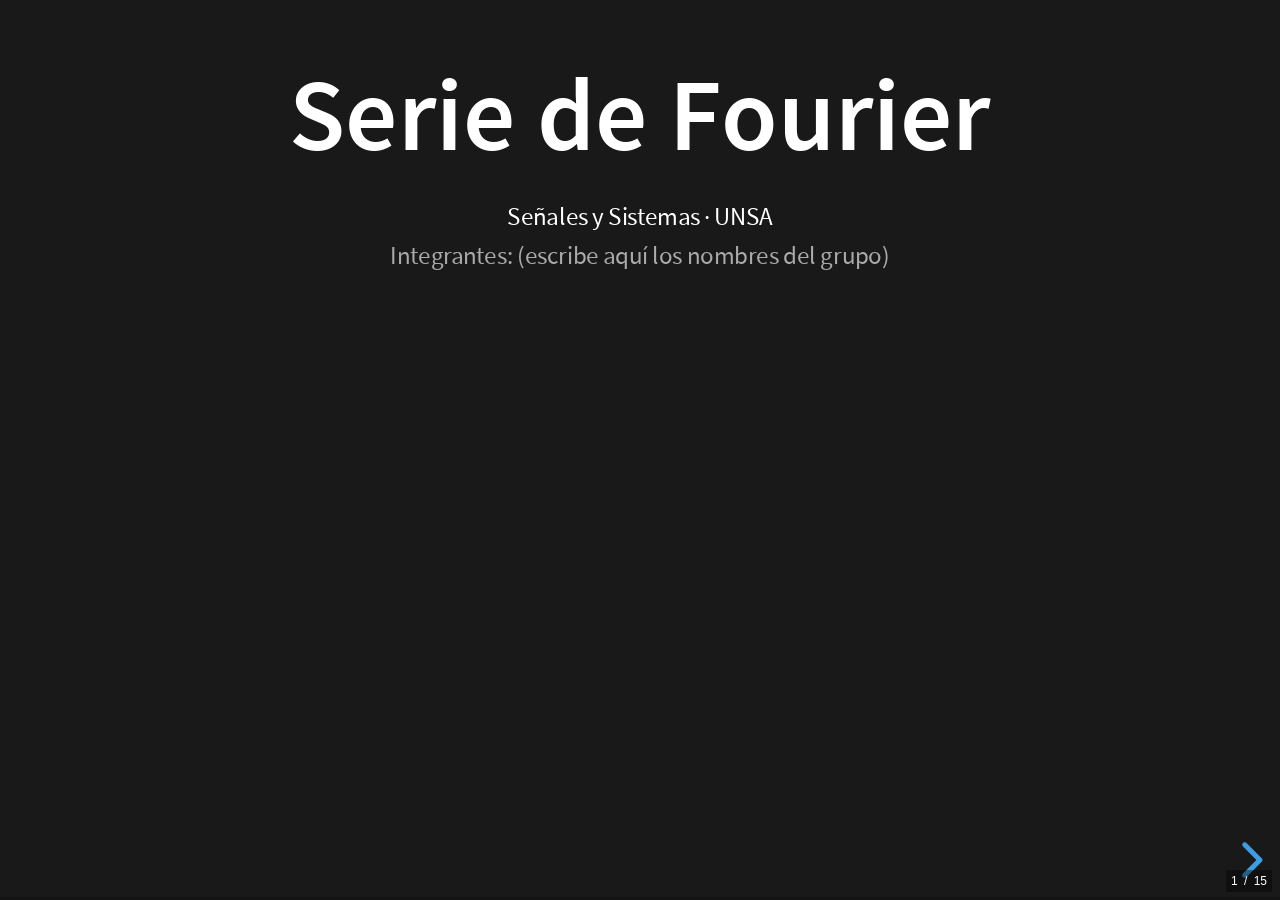
<file: lib/index.html>
<!doctype html>
<html lang="es">
<head>
  <meta charset="utf-8">
  <title>Serie de Fourier</title>
  <meta name="viewport" content="width=device-width, initial-scale=1.0">

  <link rel="stylesheet" href="reveal/dist/reset.css">
  <link rel="stylesheet" href="reveal/dist/reveal.css">
  <link rel="stylesheet" href="reveal/dist/theme/black.css">
  <link rel="stylesheet" href="lib/katex/dist/katex.min.css">
  <link rel="stylesheet" href="css/estilo.css">
</head>
<body>
  <div class="reveal">
    <div class="slides">

      <!-- 1. Portada -->
      <section>
        <h1>Serie de Fourier</h1>
        <p class="chico">Señales y Sistemas &middot; UNSA</p>
        <p class="chico gris">Integrantes: (escribe aquí los nombres del grupo)</p>
      </section>

      <!-- 2. Tres formas de la serie -->
      <section>
        <h3>Tres formas de escribir la serie</h3>
        <p class="chico">
          Una señal periódica $x(t)$ de periodo $T_0$, con $f_0=1/T_0$,
          se arma con ondas de frecuencia $n f_0$.
        </p>
        <div class="formulas">
          <div class="fragment"><b>Con senos y cosenos</b>
            $$x(t)=a_0+\sum_{n=1}^{\infty}\Big[a_n\cos(2\pi n f_0 t)+b_n\sin(2\pi n f_0 t)\Big]$$</div>
          <div class="fragment"><b>Con amplitud y fase</b>
            $$x(t)=A_0+\sum_{n=1}^{\infty}A_n\cos(2\pi n f_0 t+\phi_n)$$</div>
          <div class="fragment"><b>Con exponenciales</b>
            $$x(t)=\sum_{n=-\infty}^{\infty}c_n\,e^{j2\pi n f_0 t}$$</div>
        </div>
      </section>

      <!-- 3. Cómo se calcula c_n -->
      <section>
        <h3>¿Cómo se calcula $c_n$?</h3>
        <div class="formulas">
          $$c_n=\frac{1}{T_0}\int_{T_0}x(t)\,e^{-j2\pi n f_0 t}\,dt$$
          <ul class="lista">
            <li class="fragment">Se integra en un solo periodo de la señal.</li>
            <li class="fragment">$c_0$ es el promedio de la señal.</li>
            <li class="fragment">El tamaño de $c_n$ dice cuánto hay de la onda número $n$, y su ángulo dice cuánto está corrida.</li>
            <li class="fragment">Si $x(t)$ es real, $c_{-n}=c_n^{*}$: por eso el espectro es simétrico.</li>
            <li class="fragment">Relación con las otras formas ($n\ge1$): $c_n=\dfrac{a_n-jb_n}{2}=\dfrac{A_n}{2}\,e^{j\phi_n}$</li>
          </ul>
        </div>
      </section>

      <!-- 4. Sumando armónicos -->
      <section id="diapo-armonicos">
        <h3>Sumando armónicos: la idea de fondo</h3>
        <p class="chico">Una onda cuadrada se forma sumando senos, uno por uno. Mira cómo la suma (azul) se pega a la cuadrada.</p>
        <div class="controles c1">
          <label>Senos sumados: <b id="a_txt">N = 1</b>
            <input id="a_N" type="range" min="1" max="31" step="2" value="1"></label>
        </div>
        <div class="caja-grafica" style="height:400px"><canvas id="a_grafica"></canvas></div>
        <p class="chico">Cada seno nuevo (naranja) es $\dfrac{4}{\pi n}\sin(n\pi t)$, con $n=1,3,5,\dots$</p>
      </section>

      <!-- 5. Problema 1 -->
      <section>
        <h3>Problema 1: pulso centrado</h3>
        <p class="chico">Un pulso de altura $2$ entre $t=-1$ y $t=1$, que se repite cada $T_0$.</p>
        <div class="dos-col">
          <div class="formulas-chicas">
            <div class="fragment">$$c_n=\frac{1}{T_0}\int_{-1}^{1}2\,e^{-j2\pi n f_0 t}\,dt$$</div>
            <div class="fragment">$$c_n=\frac{2}{T_0}\left[\frac{e^{-j2\pi n f_0 t}}{-j2\pi n f_0}\right]_{-1}^{1}$$</div>
            <div class="fragment">$$c_n=\frac{2}{T_0\,\pi n f_0}\cdot\frac{e^{j2\pi n f_0}-e^{-j2\pi n f_0}}{2j}$$</div>
            <div class="fragment">$$c_n=\frac{2}{T_0\,\pi n f_0}\,\sin(2\pi n f_0)$$</div>
            <div class="fragment">$$c_n=\frac{4}{T_0}\cdot\frac{\sin(2\pi n f_0)}{2\pi n f_0}=\frac{4}{T_0}\,\mathrm{sinc}(2nf_0)$$</div>
          </div>
          <div>
            <div class="fig" id="fig_p1"></div>
            <p class="nota fragment">Usamos $\mathrm{sinc}(x)=\dfrac{\sin(\pi x)}{\pi x}$. Para $n=0$ el resultado es $c_0=4/T_0$: el promedio.</p>
          </div>
        </div>
      </section>

      <!-- 6. Pulso general y el sinc -->
      <section id="diapo-sinc">
        <h3>Pulso general y la función sinc</h3>
        <div class="dos-col igual">
          <div class="formulas-chicas">
            <p class="chico izq">Con altura $A$ y ancho $\tau$, centrado en $0$, el mismo cálculo da:</p>
            <div class="fragment">$$c_n=\frac{A\,\tau}{T_0}\,\mathrm{sinc}(n f_0\,\tau)$$</div>
            <ul class="lista">
              <li class="fragment">$\mathrm{sinc}(x)=\dfrac{\sin(\pi x)}{\pi x}$, con $\mathrm{sinc}(0)=1$.</li>
              <li class="fragment">Vale cero en $x=\pm1,\pm2,\pm3,\dots$</li>
              <li class="fragment">Por eso $c_0=\dfrac{A\tau}{T_0}$: el promedio del pulso.</li>
              <li class="fragment">Comprobación: $A=2$, $\tau=2$ da $\dfrac{4}{T_0}\mathrm{sinc}(2nf_0)$, el Problema 1.</li>
            </ul>
          </div>
          <div class="caja-grafica" style="height:430px"><canvas id="s_grafica"></canvas></div>
        </div>
      </section>

      <!-- 7. Tren de pulsos interactivo -->
      <section id="diapo-tren">
        <h3>Tren de pulsos: muévelo tú</h3>
        <div class="formulas-chicas" style="margin:0">
          $$c_n=\frac{A\,\tau}{T_0}\,\mathrm{sinc}(n f_0\,\tau),\qquad f_0=\frac{1}{T_0}$$
        </div>
        <div class="controles c4">
          <label>Altura $A$ = <b id="p_A_txt">3</b>
            <input id="p_A" type="range" min="1" max="5" step="0.5" value="3"></label>
          <label>Ancho $\tau$ = <b id="p_tau_txt">1</b> s
            <input id="p_tau" type="range" min="0.5" max="4" step="0.5" value="1"></label>
          <label>Periodo $T_0$ = <b id="p_T0_txt">4</b> s
            <input id="p_T0" type="range" min="2" max="10" step="0.5" value="4"></label>
          <label>Armónicos $N$ = <b id="p_N_txt">7</b>
            <input id="p_N" type="range" min="1" max="60" step="1" value="7"></label>
        </div>
        <div class="dos-col igual">
          <div class="caja-grafica" style="height:320px"><canvas id="p_tiempo"></canvas></div>
          <div class="caja-grafica" style="height:320px"><canvas id="p_espectro"></canvas></div>
        </div>
        <p class="info" id="p_info"></p>
        <p class="nota fragment">Sube $T_0$: las líneas se juntan. Baja $\tau$: la envolvente se ensancha.
          Sube $N$: la suma (azul) copia mejor al pulso (gris).</p>
      </section>

      <!-- 8. Problema 2 -->
      <section>
        <h3>Problema 2: pulso de 0 a 2</h3>
        <p class="chico">Un pulso de altura $1$ entre $t=0$ y $t=2$. Ahora no es simétrico, y aparece un truco.</p>
        <div class="dos-col">
          <div class="formulas-chicas">
            <div class="fragment">$$c_n=\frac{1}{T_0}\int_{0}^{2}e^{-j2\pi n f_0 t}\,dt=\frac{1}{T_0}\cdot\frac{e^{-j4\pi n f_0}-1}{-j2\pi n f_0}$$</div>
            <div class="fragment"><span class="naranja"><b>Truco:</b></span> sacamos factor común $e^{-j2\pi n f_0}$ para que aparezca un seno
              $$e^{-j4\pi n f_0}-1=e^{-j2\pi n f_0}\left(e^{-j2\pi n f_0}-e^{j2\pi n f_0}\right)$$</div>
            <div class="fragment">$$c_n=\frac{e^{-j2\pi n f_0}}{T_0}\cdot\frac{e^{j2\pi n f_0}-e^{-j2\pi n f_0}}{j2\pi n f_0}$$</div>
            <div class="fragment">$$c_n=\frac{e^{-j2\pi n f_0}}{T_0}\cdot\frac{2\sin(2\pi n f_0)}{2\pi n f_0}=\frac{2}{T_0}\,\mathrm{sinc}(2nf_0)\;e^{-j2\pi n f_0}$$</div>
          </div>
          <div>
            <div class="fig" id="fig_p2"></div>
            <p class="nota fragment">Es el mismo sinc del pulso centrado, pero con un factor extra $e^{-j2\pi n f_0}$.
              ¿De dónde sale? De que el pulso está corrido.</p>
          </div>
        </div>
      </section>

      <!-- 9. Forma simplificada -->
      <section id="diapo-desplazado">
        <h3>Forma simplificada: el centro del pulso</h3>
        <div class="formulas-chicas" style="margin:0">
          $$c_n=\frac{A\,\tau}{T_0}\,\mathrm{sinc}(n f_0\,\tau)\;e^{-j2\pi n f_0\,t_c}\qquad(t_c=\text{centro del pulso})$$
        </div>
        <p class="chico">Problema 2: $A=1$, $\tau=2$, $t_c=1$ &rarr; $\dfrac{2}{T_0}\mathrm{sinc}(2nf_0)\,e^{-j2\pi n f_0}$ &check;</p>
        <div class="controles c1">
          <label>El pulso empieza en $t=$ <b id="d_txt">0</b> s
            <input id="d_in" type="range" min="-1" max="2" step="0.25" value="0"></label>
        </div>
        <div class="dos-col igual">
          <div class="caja-grafica" style="height:350px"><canvas id="d_tiempo"></canvas></div>
          <div>
            <div class="caja-grafica" style="height:170px"><canvas id="d_mag"></canvas></div>
            <div class="caja-grafica" style="height:170px; margin-top:10px"><canvas id="d_fase"></canvas></div>
          </div>
        </div>
        <p class="info" id="d_info"></p>
      </section>

      <!-- 10. Problema 3: dos alturas -->
      <section id="diapo-escalera">
        <h3>Problema 3: dos alturas</h3>
        <p class="chico">Altura $2$ entre $0$ y $1$, y altura $1$ entre $1$ y $2$ ($T_0=4$). Se toma un área y luego la otra; cada una es un pulso de ancho $\tau=1$.</p>
        <div class="formulas-chicas">
          <div class="fragment">$$c_n=\frac{1}{T_0}\left[\int_{0}^{1}2\,e^{-j2\pi n f_0 t}dt+\int_{1}^{2}1\,e^{-j2\pi n f_0 t}dt\right]$$</div>
          <div class="fragment">$$c_n=\frac{2\cdot1}{T_0}\mathrm{sinc}(nf_0)\,e^{-j2\pi nf_0\left(\frac12\right)}+\frac{1\cdot1}{T_0}\mathrm{sinc}(nf_0)\,e^{-j2\pi nf_0\left(\frac32\right)}$$</div>
          <div class="fragment">$$c_n=\frac{1}{4}\,\mathrm{sinc}\!\left(\frac n4\right)\left[2\,e^{-j\pi n/4}+e^{-j3\pi n/4}\right]\qquad(T_0=4,\ f_0=\tfrac14)$$</div>
        </div>
        <div class="controles c1">
          <label>Armónicos $N$ = <b id="e_N_txt">5</b>
            <input id="e_N" type="range" min="1" max="40" step="1" value="5"></label>
        </div>
        <div class="dos-col igual">
          <div class="caja-grafica" style="height:235px"><canvas id="e_tiempo"></canvas></div>
          <div class="caja-grafica" style="height:235px"><canvas id="e_espectro"></canvas></div>
        </div>
        <p class="info" id="e_info"></p>
      </section>

      <!-- 11. Techo de casa -->
      <section id="diapo-techo">
        <h3>&ldquo;Techo de casa&rdquo;: el triángulo</h3>
        <div class="dos-col ancha-der">
          <div class="formulas-chicas">
            <p class="chico izq">Triángulo de altura $A$ y base $T$. Integrarlo a mano es largo; existe una fórmula directa:</p>
            <div class="fragment">$$X(f)=\frac{A\,T}{2}\,\mathrm{sinc}^2\!\left(\frac{fT}{2}\right)$$</div>
            <p class="chico izq fragment">Esa es la fórmula de un solo techo. Si se repite cada $T_0$, los coeficientes son sus valores en $f=nf_0$:</p>
            <div class="fragment">$$c_n=\frac{1}{T_0}\,X(nf_0)=\frac{A\,T}{2T_0}\,\mathrm{sinc}^2\!\left(\frac{n f_0 T}{2}\right)$$</div>
            <p class="nota fragment">Idea: el techo sale de combinar dos rectángulos de ancho $T/2$, por eso su espectro es el de un rectángulo, al cuadrado.</p>
          </div>
          <div>
            <div class="controles c2">
              <label>Altura $A$ = <b id="t_A_txt">2</b>
                <input id="t_A" type="range" min="1" max="5" step="0.5" value="2"></label>
              <label>Base $T$ = <b id="t_T_txt">2</b> s
                <input id="t_T" type="range" min="1" max="6" step="0.5" value="2"></label>
              <label>Periodo $T_0$ = <b id="t_T0_txt">4</b> s
                <input id="t_T0" type="range" min="2" max="10" step="0.5" value="4"></label>
              <label>Armónicos $N$ = <b id="t_N_txt">5</b>
                <input id="t_N" type="range" min="1" max="40" step="1" value="5"></label>
            </div>
            <div class="caja-grafica" style="height:195px"><canvas id="t_tiempo"></canvas></div>
            <div class="caja-grafica" style="height:195px; margin-top:8px"><canvas id="t_espectro"></canvas></div>
            <p class="info" id="t_info"></p>
          </div>
        </div>
      </section>

      <!-- 12. Problema 4: la rampa -->
      <section id="diapo-rampa">
        <h3>Problema 4: la rampa</h3>
        <p class="chico">$x(t)=t$ entre $-1$ y $1$, repetida cada $T_0$. Aquí hay que integrar por partes.</p>
        <div class="dos-col ancha-der">
          <div class="formulas-chicas">
            <div class="fragment">$$c_n=\frac{1}{T_0}\int_{-1}^{1}t\,e^{-j2\pi n f_0 t}\,dt$$</div>
            <div class="fragment">Con $a=2\pi n f_0$, $u=t$ y $dv=e^{-jat}dt$:
              $$\begin{aligned}\int t\,e^{-jat}dt&=\frac{t\,e^{-jat}}{-ja}-\int\frac{e^{-jat}}{-ja}\,dt\\&=\frac{e^{-jat}\,(1+jat)}{a^2}\end{aligned}$$</div>
            <div class="fragment">$$c_n=\frac{1}{T_0}\cdot\frac{e^{-ja}(1+ja)-e^{ja}(1-ja)}{a^2}$$</div>
            <div class="fragment">$$c_n=\frac{2j}{T_0}\cdot\frac{a\cos a-\sin a}{a^2}\qquad(n\neq0)$$</div>
            <p class="nota fragment">Para $n=0$: $c_0=0$ (la señal es impar y su promedio es cero).</p>
          </div>
          <div>
            <div class="controles c2">
              <label>Periodo $T_0$ = <b id="r_T0_txt">4</b> s
                <input id="r_T0" type="range" min="2" max="8" step="0.5" value="4"></label>
              <label>Armónicos $N$ = <b id="r_N_txt">8</b>
                <input id="r_N" type="range" min="1" max="60" step="1" value="8"></label>
            </div>
            <div class="caja-grafica" style="height:225px"><canvas id="r_tiempo"></canvas></div>
            <div class="caja-grafica" style="height:215px; margin-top:8px"><canvas id="r_espectro"></canvas></div>
            <p class="info" id="r_info"></p>
          </div>
        </div>
      </section>

      <!-- 13. Problema 5: senos y cosenos -->
      <section>
        <h3>Problema 5: senos y cosenos</h3>
        <p class="chico">Escribir con exponenciales: $x(t)=3+2\cos(4\pi t)+3\cos(6\pi t)$. Aquí no hay que integrar.</p>
        <div class="formulas">
          <div class="fragment">Como $4\pi t=2\pi(2)t$ y $6\pi t=2\pi(3)t$, tenemos $f_0=1$ Hz, y usamos $\cos\theta=\dfrac{e^{j\theta}+e^{-j\theta}}{2}$:</div>
          <div class="fragment">$$2\cos(4\pi t)=e^{j2\pi(2)t}+e^{j2\pi(-2)t}\qquad 3\cos(6\pi t)=\tfrac32\,e^{j2\pi(3)t}+\tfrac32\,e^{j2\pi(-3)t}$$</div>
          <div class="fragment">$$x(t)=3+e^{j2\pi(2)t}+e^{j2\pi(-2)t}+\tfrac32\,e^{j2\pi(3)t}+\tfrac32\,e^{j2\pi(-3)t}$$</div>
          <div class="fragment">Cada exponencial es $c_n\,e^{j2\pi n t}$, así que solo se leen los números:
            $$c_0=3,\qquad c_2=c_{-2}=1,\qquad c_3=c_{-3}=\tfrac32$$</div>
        </div>
      </section>

      <!-- 14. Espectro de líneas -->
      <section id="diapo-espectro">
        <h3>El espectro de líneas</h3>
        <p class="chico">Las barras son los $c_n$ del problema anterior. Quita o pon componentes y mira cómo cambia $x(t)$.</p>
        <div class="controles c3">
          <label><input type="checkbox" id="x_n0" checked> Promedio $c_0=3$</label>
          <label><input type="checkbox" id="x_n2" checked> $n=\pm2$ ($c=1$)</label>
          <label><input type="checkbox" id="x_n3" checked> $n=\pm3$ ($c=3/2$)</label>
        </div>
        <div class="dos-col igual">
          <div class="caja-grafica" style="height:380px"><canvas id="x_espectro"></canvas></div>
          <div class="caja-grafica" style="height:380px"><canvas id="x_tiempo"></canvas></div>
        </div>
        <p class="nota">Cada par $\pm n$ aporta un coseno de amplitud $2c_n$: por eso $2\cos(4\pi t)$ y $3\cos(6\pi t)$.</p>
      </section>

      <!-- 15. Cierre -->
      <section id="diapo-cierre">
        <h3>Cierre: un puente hacia la transformada</h3>
        <div class="dos-col">
          <div>
            <div class="controles c1">
              <label>Periodo $T_0$ = <b id="b_txt">4</b> s (el pulso mide 1 s)
                <input id="b_T0" type="range" min="2" max="40" step="1" value="4"></label>
            </div>
            <div class="caja-grafica" style="height:175px"><canvas id="b_tiempo"></canvas></div>
            <div class="caja-grafica" style="height:240px; margin-top:8px"><canvas id="b_espectro"></canvas></div>
            <p class="info" id="b_info"></p>
          </div>
          <div class="formulas-chicas">
            <p class="chico izq fragment">Con $T_0$ muy grande queda un solo pulso, y las líneas se pegan hasta formar una curva continua: la transformada de Fourier.
              $$X(f)=\int_{-\infty}^{\infty}x(t)\,e^{-j2\pi f t}\,dt$$</p>
            <p class="chico izq fragment"><b>Conclusiones</b></p>
            <ul class="lista">
              <li class="fragment">Una señal periódica es una suma de ondas; sus $c_n$ son el &ldquo;ingrediente&rdquo; de cada una.</li>
              <li class="fragment">Pulso: $c_n=\frac{A\tau}{T_0}\mathrm{sinc}(nf_0\tau)\,e^{-j2\pi nf_0t_c}$. Moverlo solo cambia la fase.</li>
              <li class="fragment">Varias áreas se suman; las rampas piden integrar por partes; el techo tiene fórmula directa.</li>
              <li class="fragment">Con senos y cosenos no se integra: se leen los coeficientes.</li>
            </ul>
          </div>
        </div>
      </section>

    </div>
  </div>

  <script src="lib/chart.umd.js"></script>
  <script src="reveal/dist/reveal.js"></script>
  <script src="reveal/dist/plugin/math.js"></script>
  <script>
    Reveal.initialize({
      hash: true,
      width: 1100,
      height: 700,
      center: false,          // el contenido empieza arriba (evita texto borroso a medio píxel)
      transition: 'fade',
      slideNumber: 'c/t',
      plugins: [ RevealMath.KaTeX ],
      katex: { local: 'lib/katex' }
    });

    // Gráficas nítidas y con la misma tipografía
    Chart.defaults.devicePixelRatio = 3;
    Chart.defaults.color = '#ccc';
    Chart.defaults.borderColor = 'rgba(255,255,255,0.15)';
    Chart.defaults.font.size = 15;
  </script>

  <!-- Estos van DESPUÉS del bloque de arriba -->
  <script src="js/comun.js"></script>
  <script src="js/figuras.js"></script>
  <script src="js/armonicos.js"></script>
  <script src="js/sinc.js"></script>
  <script src="js/tren_pulsos.js"></script>
  <script src="js/desplazado.js"></script>
  <script src="js/escalera.js"></script>
  <script src="js/techo.js"></script>
  <script src="js/rampa.js"></script>
  <script src="js/espectro.js"></script>
  <script src="js/cierre.js"></script>
</body>
</html>
</file>
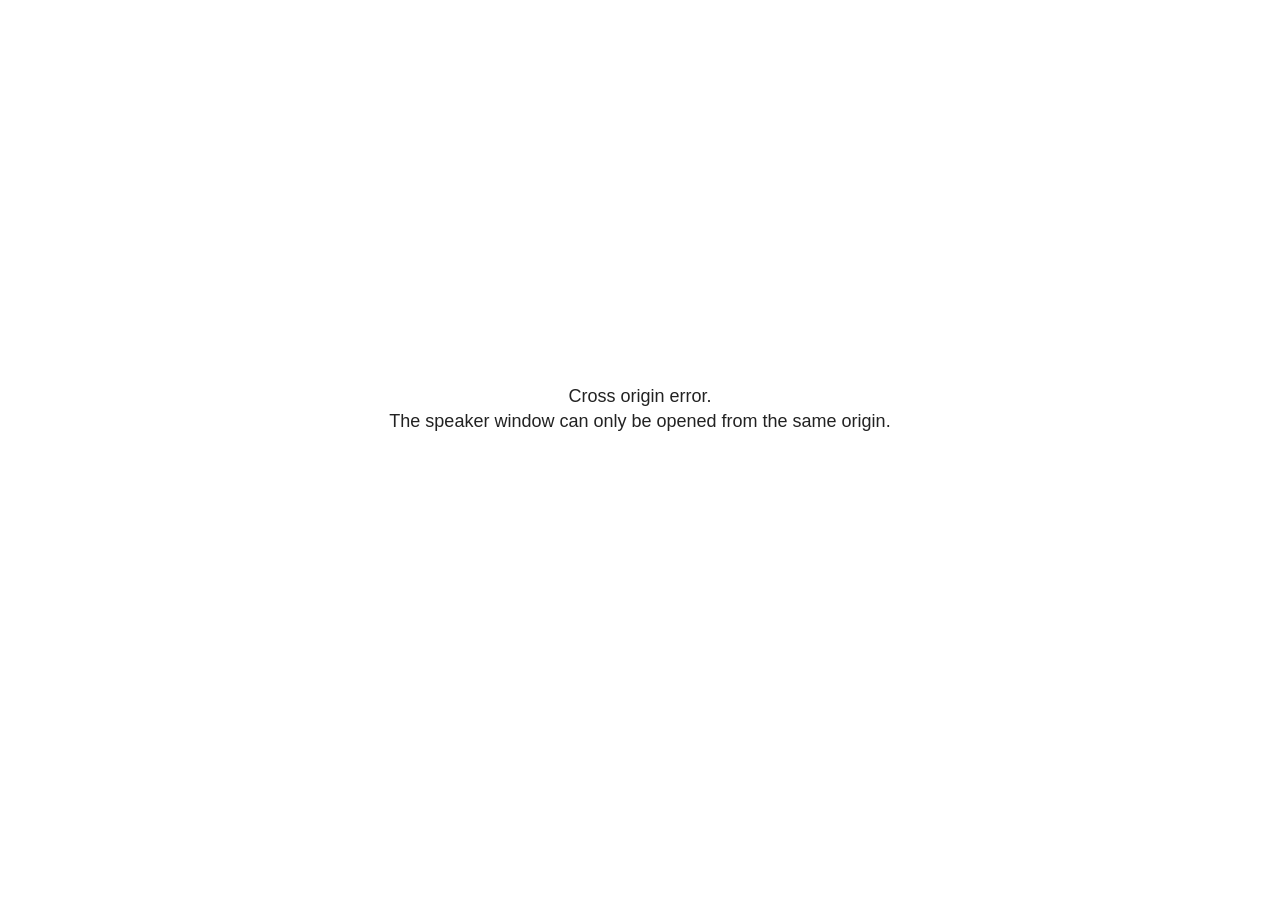
<file: reveal/plugin/notes/speaker-view.html>
<!--
	NOTE: You need to build the notes plugin after making changes to this file.
-->
<html lang="en">
	<head>
		<meta charset="utf-8">

		<title>reveal.js - Speaker View</title>

		<style>
			body {
				font-family: Helvetica;
				font-size: 18px;
			}

			#current-slide,
			#upcoming-slide,
			#speaker-controls {
				padding: 6px;
				box-sizing: border-box;
				-moz-box-sizing: border-box;
			}

			#current-slide iframe,
			#upcoming-slide iframe {
				width: 100%;
				height: 100%;
				border: 1px solid #ddd;
			}

			#current-slide .label,
			#upcoming-slide .label {
				position: absolute;
				top: 10px;
				left: 10px;
				z-index: 2;
			}

			#connection-status {
				position: absolute;
				top: 0;
				left: 0;
				width: 100%;
				height: 100%;
				z-index: 20;
				padding: 30% 20% 20% 20%;
				font-size: 18px;
				color: #222;
				background: #fff;
				text-align: center;
				box-sizing: border-box;
				line-height: 1.4;
			}

			.overlay-element {
				height: 34px;
				line-height: 34px;
				padding: 0 10px;
				text-shadow: none;
				background: rgba( 220, 220, 220, 0.8 );
				color: #222;
				font-size: 14px;
			}

			.overlay-element.interactive:hover {
				background: rgba( 220, 220, 220, 1 );
			}

			#current-slide {
				position: absolute;
				width: 60%;
				height: 100%;
				top: 0;
				left: 0;
				padding-right: 0;
			}

			#upcoming-slide {
				position: absolute;
				width: 40%;
				height: 40%;
				right: 0;
				top: 0;
			}

			/* Speaker controls */
			#speaker-controls {
				position: absolute;
				top: 40%;
				right: 0;
				width: 40%;
				height: 60%;
				overflow: auto;
				font-size: 18px;
			}

				.speaker-controls-time.hidden,
				.speaker-controls-notes.hidden {
					display: none;
				}

				.speaker-controls-time .label,
				.speaker-controls-pace .label,
				.speaker-controls-notes .label {
					text-transform: uppercase;
					font-weight: normal;
					font-size: 0.66em;
					color: #666;
					margin: 0;
				}

				.speaker-controls-time, .speaker-controls-pace {
					border-bottom: 1px solid rgba( 200, 200, 200, 0.5 );
					margin-bottom: 10px;
					padding: 10px 16px;
					padding-bottom: 20px;
					cursor: pointer;
				}

				.speaker-controls-time .reset-button {
					opacity: 0;
					float: right;
					color: #666;
					text-decoration: none;
				}
				.speaker-controls-time:hover .reset-button {
					opacity: 1;
				}

				.speaker-controls-time .timer,
				.speaker-controls-time .clock {
					width: 50%;
				}

				.speaker-controls-time .timer,
				.speaker-controls-time .clock,
				.speaker-controls-time .pacing .hours-value,
				.speaker-controls-time .pacing .minutes-value,
				.speaker-controls-time .pacing .seconds-value {
					font-size: 1.9em;
				}

				.speaker-controls-time .timer {
					float: left;
				}

				.speaker-controls-time .clock {
					float: right;
					text-align: right;
				}

				.speaker-controls-time span.mute {
					opacity: 0.3;
				}

				.speaker-controls-time .pacing-title {
					margin-top: 5px;
				}

				.speaker-controls-time .pacing.ahead {
					color: blue;
				}

				.speaker-controls-time .pacing.on-track {
					color: green;
				}

				.speaker-controls-time .pacing.behind {
					color: red;
				}

				.speaker-controls-notes {
					padding: 10px 16px;
				}

				.speaker-controls-notes .value {
					margin-top: 5px;
					line-height: 1.4;
					font-size: 1.2em;
				}

			/* Layout selector */
			#speaker-layout {
				position: absolute;
				top: 10px;
				right: 10px;
				color: #222;
				z-index: 10;
			}
				#speaker-layout select {
					position: absolute;
					width: 100%;
					height: 100%;
					top: 0;
					left: 0;
					border: 0;
					box-shadow: 0;
					cursor: pointer;
					opacity: 0;

					font-size: 1em;
					background-color: transparent;

					-moz-appearance: none;
					-webkit-appearance: none;
					-webkit-tap-highlight-color: rgba(0, 0, 0, 0);
				}

				#speaker-layout select:focus {
					outline: none;
					box-shadow: none;
				}

			.clear {
				clear: both;
			}

			/* Speaker layout: Wide */
			body[data-speaker-layout="wide"] #current-slide,
			body[data-speaker-layout="wide"] #upcoming-slide {
				width: 50%;
				height: 45%;
				padding: 6px;
			}

			body[data-speaker-layout="wide"] #current-slide {
				top: 0;
				left: 0;
			}

			body[data-speaker-layout="wide"] #upcoming-slide {
				top: 0;
				left: 50%;
			}

			body[data-speaker-layout="wide"] #speaker-controls {
				top: 45%;
				left: 0;
				width: 100%;
				height: 50%;
				font-size: 1.25em;
			}

			/* Speaker layout: Tall */
			body[data-speaker-layout="tall"] #current-slide,
			body[data-speaker-layout="tall"] #upcoming-slide {
				width: 45%;
				height: 50%;
				padding: 6px;
			}

			body[data-speaker-layout="tall"] #current-slide {
				top: 0;
				left: 0;
			}

			body[data-speaker-layout="tall"] #upcoming-slide {
				top: 50%;
				left: 0;
			}

			body[data-speaker-layout="tall"] #speaker-controls {
				padding-top: 40px;
				top: 0;
				left: 45%;
				width: 55%;
				height: 100%;
				font-size: 1.25em;
			}

			/* Speaker layout: Notes only */
			body[data-speaker-layout="notes-only"] #current-slide,
			body[data-speaker-layout="notes-only"] #upcoming-slide {
				display: none;
			}

			body[data-speaker-layout="notes-only"] #speaker-controls {
				padding-top: 40px;
				top: 0;
				left: 0;
				width: 100%;
				height: 100%;
				font-size: 1.25em;
			}

			@media screen and (max-width: 1080px) {
				body[data-speaker-layout="default"] #speaker-controls {
					font-size: 16px;
				}
			}

			@media screen and (max-width: 900px) {
				body[data-speaker-layout="default"] #speaker-controls {
					font-size: 14px;
				}
			}

			@media screen and (max-width: 800px) {
				body[data-speaker-layout="default"] #speaker-controls {
					font-size: 12px;
				}
			}

		</style>
	</head>

	<body>

		<div id="connection-status">Loading speaker view...</div>

		<div id="current-slide"></div>
		<div id="upcoming-slide"><span class="overlay-element label">Upcoming</span></div>
		<div id="speaker-controls">
			<div class="speaker-controls-time">
				<h4 class="label">Time <span class="reset-button">Click to Reset</span></h4>
				<div class="clock">
					<span class="clock-value">0:00 AM</span>
				</div>
				<div class="timer">
					<span class="hours-value">00</span><span class="minutes-value">:00</span><span class="seconds-value">:00</span>
				</div>
				<div class="clear"></div>

				<h4 class="label pacing-title" style="display: none">Pacing – Time to finish current slide</h4>
				<div class="pacing" style="display: none">
					<span class="hours-value">00</span><span class="minutes-value">:00</span><span class="seconds-value">:00</span>
				</div>
			</div>

			<div class="speaker-controls-notes hidden">
				<h4 class="label">Notes</h4>
				<div class="value"></div>
			</div>
		</div>
		<div id="speaker-layout" class="overlay-element interactive">
			<span class="speaker-layout-label"></span>
			<select class="speaker-layout-dropdown"></select>
		</div>

		<script>

			(function() {

				var notes,
					notesValue,
					currentState,
					currentSlide,
					upcomingSlide,
					layoutLabel,
					layoutDropdown,
					pendingCalls = {},
					lastRevealApiCallId = 0,
					connected = false

				var connectionStatus = document.querySelector( '#connection-status' );

				var SPEAKER_LAYOUTS = {
					'default': 'Default',
					'wide': 'Wide',
					'tall': 'Tall',
					'notes-only': 'Notes only'
				};

				setupLayout();

				let openerOrigin;

				try {
					openerOrigin = window.opener.location.origin;
				}
				catch ( error ) { console.warn( error ) }

				// In order to prevent XSS, the speaker view will only run if its
				// opener has the same origin as itself
				if( window.location.origin !== openerOrigin ) {
					connectionStatus.innerHTML = 'Cross origin error.<br>The speaker window can only be opened from the same origin.';
					return;
				}

				var connectionTimeout = setTimeout( function() {
					connectionStatus.innerHTML = 'Error connecting to main window.<br>Please try closing and reopening the speaker view.';
				}, 5000 );

				window.addEventListener( 'message', function( event ) {

					// Validate the origin of all messages to avoid parsing messages
					// that aren't meant for us. Ignore when running off file:// so
					// that the speaker view continues to work without a web server.
					if( window.location.origin !== event.origin && window.location.origin !== 'file://' ) {
						return
					}

					clearTimeout( connectionTimeout );
					connectionStatus.style.display = 'none';

					var data = JSON.parse( event.data );

					// The overview mode is only useful to the reveal.js instance
					// where navigation occurs so we don't sync it
					if( data.state ) delete data.state.overview;

					// Messages sent by the notes plugin inside of the main window
					if( data && data.namespace === 'reveal-notes' ) {
						if( data.type === 'connect' ) {
							handleConnectMessage( data );
						}
						else if( data.type === 'state' ) {
							handleStateMessage( data );
						}
						else if( data.type === 'return' ) {
							pendingCalls[data.callId](data.result);
							delete pendingCalls[data.callId];
						}
					}
					// Messages sent by the reveal.js inside of the current slide preview
					else if( data && data.namespace === 'reveal' ) {
						const supportedEvents = [
							'slidechanged',
							'fragmentshown',
							'fragmenthidden',
							'paused',
							'resumed',
							'previewiframe',
							'previewimage',
							'previewvideo',
							'closeoverlay'
						];

						if( /ready/.test( data.eventName ) ) {
							// Send a message back to notify that the handshake is complete
							window.opener.postMessage( JSON.stringify({ namespace: 'reveal-notes', type: 'connected'} ), '*' );
						}
						else if( supportedEvents.includes( data.eventName ) && currentState !== JSON.stringify( data.state ) ) {
							dispatchStateToMainWindow( data.state );
						}
					}

				} );

				/**
				 * Updates the presentation in the main window to match the state
				 * of the presentation in the notes window.
				 */
				const dispatchStateToMainWindow = debounce(( state ) => {
					window.opener.postMessage( JSON.stringify({ method: 'setState', args: [ state ]} ), '*' );
				}, 500);

				/**
				 * Asynchronously calls the Reveal.js API of the main frame.
				 */
				function callRevealApi( methodName, methodArguments, callback ) {

					var callId = ++lastRevealApiCallId;
					pendingCalls[callId] = callback;
					window.opener.postMessage( JSON.stringify( {
						namespace: 'reveal-notes',
						type: 'call',
						callId: callId,
						methodName: methodName,
						arguments: methodArguments
					} ), '*' );

				}

				/**
				 * Called when the main window is trying to establish a
				 * connection.
				 */
				function handleConnectMessage( data ) {

					if( connected === false ) {
						connected = true;

						setupIframes( data );
						setupKeyboard();
						setupNotes();
						setupTimer();
						setupHeartbeat();
					}

				}

				/**
				 * Called when the main window sends an updated state.
				 */
				function handleStateMessage( data ) {

					// Store the most recently set state to avoid circular loops
					// applying the same state
					currentState = JSON.stringify( data.state );

					// No need for updating the notes in case of fragment changes
					if ( data.notes ) {
						notes.classList.remove( 'hidden' );
						notesValue.style.whiteSpace = data.whitespace;
						if( data.markdown ) {
							notesValue.innerHTML = marked.parse( data.notes );
						}
						else {
							notesValue.innerHTML = data.notes;
						}
					}
					else {
						notes.classList.add( 'hidden' );
					}

					// Don't show lightboxes in the upcoming slide
					const { previewVideo, previewImage, previewIframe, ...upcomingState } = data.state;

					// Update the note slides
					currentSlide.contentWindow.postMessage( JSON.stringify({ method: 'setState', args: [ data.state ] }), '*' );
					upcomingSlide.contentWindow.postMessage( JSON.stringify({ method: 'setState', args: [ upcomingState ] }), '*' );
					upcomingSlide.contentWindow.postMessage( JSON.stringify({ method: 'next' }), '*' );

				}

				// Limit to max one state update per X ms
				handleStateMessage = debounce( handleStateMessage, 200 );

				/**
				 * Forward keyboard events to the current slide window.
				 * This enables keyboard events to work even if focus
				 * isn't set on the current slide iframe.
				 *
				 * Block F5 default handling, it reloads and disconnects
				 * the speaker notes window.
				 */
				function setupKeyboard() {

					document.addEventListener( 'keydown', function( event ) {
						if( event.keyCode === 116 || ( event.metaKey && event.keyCode === 82 ) ) {
							event.preventDefault();
							return false;
						}
						currentSlide.contentWindow.postMessage( JSON.stringify({ method: 'triggerKey', args: [ event.keyCode ] }), '*' );
					} );

				}

				/**
				 * Creates the preview iframes.
				 */
				function setupIframes( data ) {

					var params = [
						'receiver',
						'progress=false',
						'history=false',
						'transition=none',
						'autoSlide=0',
						'backgroundTransition=none'
					].join( '&' );

					var urlSeparator = /\?/.test(data.url) ? '&' : '?';
					var hash = '#/' + data.state.indexh + '/' + data.state.indexv;
					var currentURL = data.url + urlSeparator + params + '&scrollActivationWidth=false&postMessageEvents=true' + hash;
					var upcomingURL = data.url + urlSeparator + params + '&scrollActivationWidth=false&controls=false' + hash;

					currentSlide = document.createElement( 'iframe' );
					currentSlide.setAttribute( 'width', 1280 );
					currentSlide.setAttribute( 'height', 1024 );
					currentSlide.setAttribute( 'src', currentURL );
					document.querySelector( '#current-slide' ).appendChild( currentSlide );

					upcomingSlide = document.createElement( 'iframe' );
					upcomingSlide.setAttribute( 'width', 640 );
					upcomingSlide.setAttribute( 'height', 512 );
					upcomingSlide.setAttribute( 'src', upcomingURL );
					document.querySelector( '#upcoming-slide' ).appendChild( upcomingSlide );

				}

				/**
				 * Setup the notes UI.
				 */
				function setupNotes() {

					notes = document.querySelector( '.speaker-controls-notes' );
					notesValue = document.querySelector( '.speaker-controls-notes .value' );

				}

				/**
				 * We send out a heartbeat at all times to ensure we can
				 * reconnect with the main presentation window after reloads.
				 */
				function setupHeartbeat() {

					setInterval( () => {
						window.opener.postMessage( JSON.stringify({ namespace: 'reveal-notes', type: 'heartbeat'} ), '*' );
					}, 1000 );

				}

				function getTimings( callback ) {

					callRevealApi( 'getSlidesAttributes', [], function ( slideAttributes ) {
						callRevealApi( 'getConfig', [], function ( config ) {
							var totalTime = config.totalTime;
							var minTimePerSlide = config.minimumTimePerSlide || 0;
							var defaultTiming = config.defaultTiming;
							if ((defaultTiming == null) && (totalTime == null)) {
								callback(null);
								return;
							}
							// Setting totalTime overrides defaultTiming
							if (totalTime) {
								defaultTiming = 0;
							}
							var timings = [];
							for ( var i in slideAttributes ) {
								var slide = slideAttributes[ i ];
								var timing = defaultTiming;
								if( slide.hasOwnProperty( 'data-timing' )) {
									var t = slide[ 'data-timing' ];
									timing = parseInt(t);
									if( isNaN(timing) ) {
										console.warn("Could not parse timing '" + t + "' of slide " + i + "; using default of " + defaultTiming);
										timing = defaultTiming;
									}
								}
								timings.push(timing);
							}
							if ( totalTime ) {
								// After we've allocated time to individual slides, we summarize it and
								// subtract it from the total time
								var remainingTime = totalTime - timings.reduce( function(a, b) { return a + b; }, 0 );
								// The remaining time is divided by the number of slides that have 0 seconds
								// allocated at the moment, giving the average time-per-slide on the remaining slides
								var remainingSlides = (timings.filter( function(x) { return x == 0 }) ).length
								var timePerSlide = Math.round( remainingTime / remainingSlides, 0 )
								// And now we replace every zero-value timing with that average
								timings = timings.map( function(x) { return (x==0 ? timePerSlide : x) } );
							}
							var slidesUnderMinimum = timings.filter( function(x) { return (x < minTimePerSlide) } ).length
							if ( slidesUnderMinimum ) {
								message = "The pacing time for " + slidesUnderMinimum + " slide(s) is under the configured minimum of " + minTimePerSlide + " seconds. Check the data-timing attribute on individual slides, or consider increasing the totalTime or minimumTimePerSlide configuration options (or removing some slides).";
								alert(message);
							}
							callback( timings );
						} );
					} );

				}

				/**
				 * Return the number of seconds allocated for presenting
				 * all slides up to and including this one.
				 */
				function getTimeAllocated( timings, callback ) {

					callRevealApi( 'getSlidePastCount', [], function ( currentSlide ) {
						var allocated = 0;
						for (var i in timings.slice(0, currentSlide + 1)) {
							allocated += timings[i];
						}
						callback( allocated );
					} );

				}

				/**
				 * Create the timer and clock and start updating them
				 * at an interval.
				 */
				function setupTimer() {

					var start = new Date(),
					timeEl = document.querySelector( '.speaker-controls-time' ),
					clockEl = timeEl.querySelector( '.clock-value' ),
					hoursEl = timeEl.querySelector( '.hours-value' ),
					minutesEl = timeEl.querySelector( '.minutes-value' ),
					secondsEl = timeEl.querySelector( '.seconds-value' ),
					pacingTitleEl = timeEl.querySelector( '.pacing-title' ),
					pacingEl = timeEl.querySelector( '.pacing' ),
					pacingHoursEl = pacingEl.querySelector( '.hours-value' ),
					pacingMinutesEl = pacingEl.querySelector( '.minutes-value' ),
					pacingSecondsEl = pacingEl.querySelector( '.seconds-value' );

					var timings = null;
					getTimings( function ( _timings ) {

						timings = _timings;
						if (_timings !== null) {
							pacingTitleEl.style.removeProperty('display');
							pacingEl.style.removeProperty('display');
						}

						// Update once directly
						_updateTimer();

						// Then update every second
						setInterval( _updateTimer, 1000 );

					} );


					function _resetTimer() {

						if (timings == null) {
							start = new Date();
							_updateTimer();
						}
						else {
							// Reset timer to beginning of current slide
							getTimeAllocated( timings, function ( slideEndTimingSeconds ) {
								var slideEndTiming = slideEndTimingSeconds * 1000;
								callRevealApi( 'getSlidePastCount', [], function ( currentSlide ) {
									var currentSlideTiming = timings[currentSlide] * 1000;
									var previousSlidesTiming = slideEndTiming - currentSlideTiming;
									var now = new Date();
									start = new Date(now.getTime() - previousSlidesTiming);
									_updateTimer();
								} );
							} );
						}

					}

					timeEl.addEventListener( 'click', function() {
						_resetTimer();
						return false;
					} );

					function _displayTime( hrEl, minEl, secEl, time) {

						var sign = Math.sign(time) == -1 ? "-" : "";
						time = Math.abs(Math.round(time / 1000));
						var seconds = time % 60;
						var minutes = Math.floor( time / 60 ) % 60 ;
						var hours = Math.floor( time / ( 60 * 60 )) ;
						hrEl.innerHTML = sign + zeroPadInteger( hours );
						if (hours == 0) {
							hrEl.classList.add( 'mute' );
						}
						else {
							hrEl.classList.remove( 'mute' );
						}
						minEl.innerHTML = ':' + zeroPadInteger( minutes );
						if (hours == 0 && minutes == 0) {
							minEl.classList.add( 'mute' );
						}
						else {
							minEl.classList.remove( 'mute' );
						}
						secEl.innerHTML = ':' + zeroPadInteger( seconds );
					}

					function _updateTimer() {

						var diff, hours, minutes, seconds,
						now = new Date();

						diff = now.getTime() - start.getTime();

						clockEl.innerHTML = now.toLocaleTimeString( 'en-US', { hour12: true, hour: '2-digit', minute:'2-digit' } );
						_displayTime( hoursEl, minutesEl, secondsEl, diff );
						if (timings !== null) {
							_updatePacing(diff);
						}

					}

					function _updatePacing(diff) {

						getTimeAllocated( timings, function ( slideEndTimingSeconds ) {
							var slideEndTiming = slideEndTimingSeconds * 1000;

							callRevealApi( 'getSlidePastCount', [], function ( currentSlide ) {
								var currentSlideTiming = timings[currentSlide] * 1000;
								var timeLeftCurrentSlide = slideEndTiming - diff;
								if (timeLeftCurrentSlide < 0) {
									pacingEl.className = 'pacing behind';
								}
								else if (timeLeftCurrentSlide < currentSlideTiming) {
									pacingEl.className = 'pacing on-track';
								}
								else {
									pacingEl.className = 'pacing ahead';
								}
								_displayTime( pacingHoursEl, pacingMinutesEl, pacingSecondsEl, timeLeftCurrentSlide );
							} );
						} );
					}

				}

				/**
				 * Sets up the speaker view layout and layout selector.
				 */
				function setupLayout() {

					layoutDropdown = document.querySelector( '.speaker-layout-dropdown' );
					layoutLabel = document.querySelector( '.speaker-layout-label' );

					// Render the list of available layouts
					for( var id in SPEAKER_LAYOUTS ) {
						var option = document.createElement( 'option' );
						option.setAttribute( 'value', id );
						option.textContent = SPEAKER_LAYOUTS[ id ];
						layoutDropdown.appendChild( option );
					}

					// Monitor the dropdown for changes
					layoutDropdown.addEventListener( 'change', function( event ) {

						setLayout( layoutDropdown.value );

					}, false );

					// Restore any currently persisted layout
					setLayout( getLayout() );

				}

				/**
				 * Sets a new speaker view layout. The layout is persisted
				 * in local storage.
				 */
				function setLayout( value ) {

					var title = SPEAKER_LAYOUTS[ value ];

					layoutLabel.innerHTML = 'Layout' + ( title ? ( ': ' + title ) : '' );
					layoutDropdown.value = value;

					document.body.setAttribute( 'data-speaker-layout', value );

					// Persist locally
					if( supportsLocalStorage() ) {
						window.localStorage.setItem( 'reveal-speaker-layout', value );
					}

				}

				/**
				 * Returns the ID of the most recently set speaker layout
				 * or our default layout if none has been set.
				 */
				function getLayout() {

					if( supportsLocalStorage() ) {
						var layout = window.localStorage.getItem( 'reveal-speaker-layout' );
						if( layout ) {
							return layout;
						}
					}

					// Default to the first record in the layouts hash
					for( var id in SPEAKER_LAYOUTS ) {
						return id;
					}

				}

				function supportsLocalStorage() {

					try {
						localStorage.setItem('test', 'test');
						localStorage.removeItem('test');
						return true;
					}
					catch( e ) {
						return false;
					}

				}

				function zeroPadInteger( num ) {

					var str = '00' + parseInt( num );
					return str.substring( str.length - 2 );

				}

				/**
				 * Limits the frequency at which a function can be called.
				 */
				function debounce( fn, ms ) {

					var lastTime = 0,
						timeout;

					return function() {

						var args = arguments;
						var context = this;

						clearTimeout( timeout );

						var timeSinceLastCall = Date.now() - lastTime;
						if( timeSinceLastCall > ms ) {
							fn.apply( context, args );
							lastTime = Date.now();
						}
						else {
							timeout = setTimeout( function() {
								fn.apply( context, args );
								lastTime = Date.now();
							}, ms - timeSinceLastCall );
						}

					}

				}

			})();

		</script>
	</body>
</html>
</file>
<file: lib/reveal/dist/reveal.css>
.reveal .stretch,.reveal .r-stretch{max-width:none;max-height:none}.reveal pre.stretch code,.reveal pre.r-stretch code{box-sizing:border-box;height:100%;max-height:100%}.reveal .r-fit-text{white-space:nowrap;display:inline-block}.reveal .r-stack{grid-template-rows:100%;display:grid}.reveal .r-stack>*{grid-area:1/1;margin:auto}.reveal .r-vstack,.reveal .r-hstack{display:flex}.reveal .r-vstack img,.reveal .r-vstack video,.reveal .r-hstack img,.reveal .r-hstack video{object-fit:contain;min-width:0;min-height:0}.reveal .r-vstack{flex-direction:column;justify-content:center;align-items:center}.reveal .r-hstack{flex-direction:row;justify-content:center;align-items:center}.reveal .items-stretch{align-items:stretch}.reveal .items-start{align-items:flex-start}.reveal .items-center{align-items:center}.reveal .items-end{align-items:flex-end}.reveal .justify-between{justify-content:space-between}.reveal .justify-around{justify-content:space-around}.reveal .justify-start{justify-content:flex-start}.reveal .justify-center{justify-content:center}.reveal .justify-end{justify-content:flex-end}html.reveal-full-page{width:100%;height:100vh;height:calc(var(--vh,1vh) * 100);height:100dvh;overflow:hidden}.reveal-viewport{color:#000;--r-controls-spacing:12px;--r-overlay-header-height:40px;--r-overlay-margin:0px;--r-overlay-padding:6px;--r-overlay-gap:5px;background-color:#fff;height:100%;margin:0;line-height:1;position:relative;overflow:hidden}@media screen and (width<=1024px),(height<=768px){.reveal-viewport{--r-overlay-header-height:26px}}.reveal-viewport:fullscreen{width:100%!important;height:100%!important;top:0!important;left:0!important;transform:none!important}.reveal .fragment{transition:all .2s}.reveal .fragment:not(.custom){opacity:0;visibility:hidden;will-change:opacity}.reveal .fragment.visible{opacity:1;visibility:inherit}.reveal .fragment.disabled{transition:none}.reveal .fragment.grow{opacity:1;visibility:inherit}.reveal .fragment.grow.visible{transform:scale(1.3)}.reveal .fragment.shrink{opacity:1;visibility:inherit}.reveal .fragment.shrink.visible{transform:scale(.7)}.reveal .fragment.zoom-in{transform:scale(.1)}.reveal .fragment.zoom-in.visible{transform:none}.reveal .fragment.fade-out{opacity:1;visibility:inherit}.reveal .fragment.fade-out.visible{opacity:0;visibility:hidden}.reveal .fragment.semi-fade-out{opacity:1;visibility:inherit}.reveal .fragment.semi-fade-out.visible{opacity:.5;visibility:inherit}.reveal .fragment.strike{opacity:1;visibility:inherit}.reveal .fragment.strike.visible{text-decoration:line-through}.reveal .fragment.fade-up{transform:translateY(40px)}.reveal .fragment.fade-up.visible{transform:translate(0)}.reveal .fragment.fade-down{transform:translateY(-40px)}.reveal .fragment.fade-down.visible{transform:translate(0)}.reveal .fragment.fade-right{transform:translate(-40px)}.reveal .fragment.fade-right.visible{transform:translate(0)}.reveal .fragment.fade-left{transform:translate(40px)}.reveal .fragment.fade-left.visible{transform:translate(0)}.reveal .fragment.fade-in-then-out,.reveal .fragment.current-visible{opacity:0;visibility:hidden}.reveal .fragment.fade-in-then-out.current-fragment,.reveal .fragment.current-visible.current-fragment{opacity:1;visibility:inherit}.reveal .fragment.fade-in-then-semi-out{opacity:0;visibility:hidden}.reveal .fragment.fade-in-then-semi-out.visible{opacity:.5;visibility:inherit}.reveal .fragment.fade-in-then-semi-out.current-fragment,.reveal .fragment.highlight-red,.reveal .fragment.highlight-current-red,.reveal .fragment.highlight-green,.reveal .fragment.highlight-current-green,.reveal .fragment.highlight-blue,.reveal .fragment.highlight-current-blue{opacity:1;visibility:inherit}.reveal .fragment.highlight-red.visible{color:#ff2c2d}.reveal .fragment.highlight-green.visible{color:#17ff2e}.reveal .fragment.highlight-blue.visible{color:#1b91ff}.reveal .fragment.highlight-current-red.current-fragment{color:#ff2c2d}.reveal .fragment.highlight-current-green.current-fragment{color:#17ff2e}.reveal .fragment.highlight-current-blue.current-fragment{color:#1b91ff}.reveal:after{content:"";font-style:italic}.reveal iframe{z-index:1}.reveal a{position:relative}@keyframes bounce-right{0%,10%,25%,40%,50%{transform:translate(0)}20%{transform:translate(10px)}30%{transform:translate(-5px)}}@keyframes bounce-left{0%,10%,25%,40%,50%{transform:translate(0)}20%{transform:translate(-10px)}30%{transform:translate(5px)}}@keyframes bounce-down{0%,10%,25%,40%,50%{transform:translateY(0)}20%{transform:translateY(10px)}30%{transform:translateY(-5px)}}.reveal .controls{top:auto;bottom:var(--r-controls-spacing);right:var(--r-controls-spacing);z-index:11;color:#000;pointer-events:none;font-size:10px;display:none;position:absolute;left:auto}.reveal .controls button{cursor:pointer;color:currentColor;z-index:2;pointer-events:auto;font-size:inherit;visibility:hidden;opacity:0;-webkit-appearance:none;-webkit-tap-highlight-color:#0000;background-color:#0000;border:0;outline:0;padding:0;transition:color .2s,opacity .2s,transform .2s;position:absolute;transform:scale(.9999)}.reveal .controls .controls-arrow:before,.reveal .controls .controls-arrow:after{content:"";transform-origin:.2em;will-change:transform;background-color:currentColor;border-radius:.25em;width:2.6em;height:.5em;transition:all .15s,background-color .8s;position:absolute;top:0;left:0}.reveal .controls .controls-arrow{width:3.6em;height:3.6em;position:relative}.reveal .controls .controls-arrow:before{transform:translate(.5em)translateY(1.55em)rotate(45deg)}.reveal .controls .controls-arrow:after{transform:translate(.5em)translateY(1.55em)rotate(-45deg)}.reveal .controls .controls-arrow:hover:before{transform:translate(.5em)translateY(1.55em)rotate(40deg)}.reveal .controls .controls-arrow:hover:after{transform:translate(.5em)translateY(1.55em)rotate(-40deg)}.reveal .controls .controls-arrow:active:before{transform:translate(.5em)translateY(1.55em)rotate(36deg)}.reveal .controls .controls-arrow:active:after{transform:translate(.5em)translateY(1.55em)rotate(-36deg)}.reveal .controls .navigate-left{bottom:3.2em;right:6.4em;transform:translate(-10px)}.reveal .controls .navigate-left.highlight{animation:2s ease-out 50 both bounce-left}.reveal .controls .navigate-right{bottom:3.2em;right:0;transform:translate(10px)}.reveal .controls .navigate-right .controls-arrow{transform:rotate(180deg)}.reveal .controls .navigate-right.highlight{animation:2s ease-out 50 both bounce-right}.reveal .controls .navigate-up{bottom:6.4em;right:3.2em;transform:translateY(-10px)}.reveal .controls .navigate-up .controls-arrow{transform:rotate(90deg)}.reveal .controls .navigate-down{padding-bottom:1.4em;bottom:-1.4em;right:3.2em;transform:translateY(10px)}.reveal .controls .navigate-down .controls-arrow{transform:rotate(-90deg)}.reveal .controls .navigate-down.highlight{animation:2s ease-out 50 both bounce-down}.reveal .controls[data-controls-back-arrows=faded] .navigate-up.enabled{opacity:.3}.reveal .controls[data-controls-back-arrows=faded] .navigate-up.enabled:hover{opacity:1}.reveal .controls[data-controls-back-arrows=hidden] .navigate-up.enabled{opacity:0;visibility:hidden}.reveal .controls .enabled{visibility:visible;opacity:.9;cursor:pointer;transform:none}.reveal .controls .enabled.fragmented{opacity:.5}.reveal .controls .enabled:hover,.reveal .controls .enabled.fragmented:hover{opacity:1}.reveal:not(.rtl) .controls[data-controls-back-arrows=faded] .navigate-left.enabled{opacity:.3}.reveal:not(.rtl) .controls[data-controls-back-arrows=faded] .navigate-left.enabled:hover{opacity:1}.reveal:not(.rtl) .controls[data-controls-back-arrows=hidden] .navigate-left.enabled{opacity:0;visibility:hidden}.reveal.rtl .controls[data-controls-back-arrows=faded] .navigate-right.enabled{opacity:.3}.reveal.rtl .controls[data-controls-back-arrows=faded] .navigate-right.enabled:hover{opacity:1}.reveal.rtl .controls[data-controls-back-arrows=hidden] .navigate-right.enabled{opacity:0;visibility:hidden}.reveal[data-navigation-mode=linear].has-horizontal-slides .navigate-up,.reveal[data-navigation-mode=linear].has-horizontal-slides .navigate-down{display:none}.reveal[data-navigation-mode=linear].has-horizontal-slides .navigate-left,.reveal:not(.has-vertical-slides) .controls .navigate-left{bottom:1.4em;right:5.5em}.reveal[data-navigation-mode=linear].has-horizontal-slides .navigate-right,.reveal:not(.has-vertical-slides) .controls .navigate-right{bottom:1.4em;right:.5em}.reveal:not(.has-horizontal-slides) .controls .navigate-up{bottom:5em;right:1.4em}.reveal:not(.has-horizontal-slides) .controls .navigate-down{bottom:.5em;right:1.4em}.reveal.has-dark-background .controls{color:#fff}.reveal.has-light-background .controls{color:#000}.reveal.no-hover .controls .controls-arrow:hover:before,.reveal.no-hover .controls .controls-arrow:active:before{transform:translate(.5em)translateY(1.55em)rotate(45deg)}.reveal.no-hover .controls .controls-arrow:hover:after,.reveal.no-hover .controls .controls-arrow:active:after{transform:translate(.5em)translateY(1.55em)rotate(-45deg)}@media screen and (width>=500px){.reveal-viewport{--r-controls-spacing:.8em}.reveal .controls[data-controls-layout=edges]{inset:0}.reveal .controls[data-controls-layout=edges] .navigate-left,.reveal .controls[data-controls-layout=edges] .navigate-right,.reveal .controls[data-controls-layout=edges] .navigate-up,.reveal .controls[data-controls-layout=edges] .navigate-down{bottom:auto;right:auto}.reveal .controls[data-controls-layout=edges] .navigate-left{top:50%;left:var(--r-controls-spacing);margin-top:-1.8em}.reveal .controls[data-controls-layout=edges] .navigate-right{top:50%;right:var(--r-controls-spacing);margin-top:-1.8em}.reveal .controls[data-controls-layout=edges] .navigate-up{top:var(--r-controls-spacing);margin-left:-1.8em;left:50%}.reveal .controls[data-controls-layout=edges] .navigate-down{bottom:calc(var(--r-controls-spacing) - 1.4em + .3em);margin-left:-1.8em;left:50%}}.reveal .progress{z-index:10;color:#fff;background-color:#0003;width:100%;height:3px;display:none;position:absolute;bottom:0;left:0}.reveal .progress:after{content:"";width:100%;height:10px;display:block;position:absolute;top:-10px}.reveal .progress span{transform-origin:0 0;background-color:currentColor;width:100%;height:100%;transition:transform .8s cubic-bezier(.26,.86,.44,.985);display:block;transform:scaleX(0)}.reveal .slide-number{z-index:31;color:#fff;background-color:#0006;padding:5px;font-family:Helvetica,sans-serif;font-size:12px;line-height:1;display:block;position:absolute;bottom:8px;right:8px}.reveal .slide-number a{color:currentColor}.reveal .slide-number-delimiter{margin:0 3px}.reveal{touch-action:pinch-zoom;width:100%;height:100%;position:relative;overflow:hidden}.reveal.embedded{touch-action:pan-y}.reveal.embedded.is-vertical-slide{touch-action:none}.reveal .slides{pointer-events:none;z-index:1;text-align:center;perspective:600px;perspective-origin:50% 40%;width:100%;height:100%;margin:auto;position:absolute;inset:0;overflow:visible}.reveal .slides>section{perspective:600px}.reveal .slides>section,.reveal .slides>section>section{pointer-events:auto;z-index:10;transform-style:flat;width:100%;transition:transform-origin .8s cubic-bezier(.26,.86,.44,.985),transform .8s cubic-bezier(.26,.86,.44,.985),visibility .8s cubic-bezier(.26,.86,.44,.985),opacity .8s cubic-bezier(.26,.86,.44,.985);display:none;position:absolute}.reveal[data-transition-speed=fast] .slides section{transition-duration:.4s}.reveal[data-transition-speed=slow] .slides section{transition-duration:1.2s}.reveal .slides section[data-transition-speed=fast]{transition-duration:.4s}.reveal .slides section[data-transition-speed=slow]{transition-duration:1.2s}.reveal .slides>section.stack{pointer-events:none;height:100%;padding-top:0;padding-bottom:0}.reveal .slides>section.present,.reveal .slides>section>section.present{z-index:11;opacity:1;display:block}.reveal .slides>section:empty,.reveal .slides>section>section:empty,.reveal .slides>section[data-background-interactive],.reveal .slides>section>section[data-background-interactive]{pointer-events:none}.reveal.center,.reveal.center .slides,.reveal.center .slides section{min-height:0!important}.reveal .slides>section:not(.present),.reveal .slides>section>section:not(.present){pointer-events:none}.reveal.overview .slides>section,.reveal.overview .slides>section>section{pointer-events:auto}.reveal .slides>section.past,.reveal .slides>section.future,.reveal .slides>section.past>section,.reveal .slides>section.future>section,.reveal .slides>section>section.past,.reveal .slides>section>section.future{opacity:0}.reveal .slides>section[data-transition=slide].past,.reveal .slides>section[data-transition~=slide-out].past,.reveal.slide .slides>section:not([data-transition]).past{transform:translate(-150%)}.reveal .slides>section[data-transition=slide].future,.reveal .slides>section[data-transition~=slide-in].future,.reveal.slide .slides>section:not([data-transition]).future{transform:translate(150%)}.reveal .slides>section>section[data-transition=slide].past,.reveal .slides>section>section[data-transition~=slide-out].past,.reveal.slide .slides>section>section:not([data-transition]).past{transform:translateY(-150%)}.reveal .slides>section>section[data-transition=slide].future,.reveal .slides>section>section[data-transition~=slide-in].future,.reveal.slide .slides>section>section:not([data-transition]).future{transform:translateY(150%)}.reveal .slides>section[data-transition=linear].past,.reveal .slides>section[data-transition~=linear-out].past,.reveal.linear .slides>section:not([data-transition]).past{transform:translate(-150%)}.reveal .slides>section[data-transition=linear].future,.reveal .slides>section[data-transition~=linear-in].future,.reveal.linear .slides>section:not([data-transition]).future{transform:translate(150%)}.reveal .slides>section>section[data-transition=linear].past,.reveal .slides>section>section[data-transition~=linear-out].past,.reveal.linear .slides>section>section:not([data-transition]).past{transform:translateY(-150%)}.reveal .slides>section>section[data-transition=linear].future,.reveal .slides>section>section[data-transition~=linear-in].future,.reveal.linear .slides>section>section:not([data-transition]).future{transform:translateY(150%)}.reveal .slides section[data-transition=default].stack,.reveal.default .slides section.stack{transform-style:preserve-3d}.reveal .slides>section[data-transition=default].past,.reveal .slides>section[data-transition~=default-out].past,.reveal.default .slides>section:not([data-transition]).past{transform:translate(-100%)rotateY(-90deg)translate(-100%)}.reveal .slides>section[data-transition=default].future,.reveal .slides>section[data-transition~=default-in].future,.reveal.default .slides>section:not([data-transition]).future{transform:translate(100%)rotateY(90deg)translate(100%)}.reveal .slides>section>section[data-transition=default].past,.reveal .slides>section>section[data-transition~=default-out].past,.reveal.default .slides>section>section:not([data-transition]).past{transform:translateY(-300px)rotateX(70deg)translateY(-300px)}.reveal .slides>section>section[data-transition=default].future,.reveal .slides>section>section[data-transition~=default-in].future,.reveal.default .slides>section>section:not([data-transition]).future{transform:translateY(300px)rotateX(-70deg)translateY(300px)}.reveal .slides section[data-transition=convex].stack,.reveal.convex .slides section.stack{transform-style:preserve-3d}.reveal .slides>section[data-transition=convex].past,.reveal .slides>section[data-transition~=convex-out].past,.reveal.convex .slides>section:not([data-transition]).past{transform:translate(-100%)rotateY(-90deg)translate(-100%)}.reveal .slides>section[data-transition=convex].future,.reveal .slides>section[data-transition~=convex-in].future,.reveal.convex .slides>section:not([data-transition]).future{transform:translate(100%)rotateY(90deg)translate(100%)}.reveal .slides>section>section[data-transition=convex].past,.reveal .slides>section>section[data-transition~=convex-out].past,.reveal.convex .slides>section>section:not([data-transition]).past{transform:translateY(-300px)rotateX(70deg)translateY(-300px)}.reveal .slides>section>section[data-transition=convex].future,.reveal .slides>section>section[data-transition~=convex-in].future,.reveal.convex .slides>section>section:not([data-transition]).future{transform:translateY(300px)rotateX(-70deg)translateY(300px)}.reveal .slides section[data-transition=concave].stack,.reveal.concave .slides section.stack{transform-style:preserve-3d}.reveal .slides>section[data-transition=concave].past,.reveal .slides>section[data-transition~=concave-out].past,.reveal.concave .slides>section:not([data-transition]).past{transform:translate(-100%)rotateY(90deg)translate(-100%)}.reveal .slides>section[data-transition=concave].future,.reveal .slides>section[data-transition~=concave-in].future,.reveal.concave .slides>section:not([data-transition]).future{transform:translate(100%)rotateY(-90deg)translate(100%)}.reveal .slides>section>section[data-transition=concave].past,.reveal .slides>section>section[data-transition~=concave-out].past,.reveal.concave .slides>section>section:not([data-transition]).past{transform:translateY(-80%)rotateX(-70deg)translateY(-80%)}.reveal .slides>section>section[data-transition=concave].future,.reveal .slides>section>section[data-transition~=concave-in].future,.reveal.concave .slides>section>section:not([data-transition]).future{transform:translateY(80%)rotateX(70deg)translateY(80%)}.reveal .slides section[data-transition=zoom],.reveal.zoom .slides section:not([data-transition]){transition-timing-function:ease}.reveal .slides>section[data-transition=zoom].past,.reveal .slides>section[data-transition~=zoom-out].past,.reveal.zoom .slides>section:not([data-transition]).past{visibility:hidden;transform:scale(16)}.reveal .slides>section[data-transition=zoom].future,.reveal .slides>section[data-transition~=zoom-in].future,.reveal.zoom .slides>section:not([data-transition]).future{visibility:hidden;transform:scale(.2)}.reveal .slides>section>section[data-transition=zoom].past,.reveal .slides>section>section[data-transition~=zoom-out].past,.reveal.zoom .slides>section>section:not([data-transition]).past{transform:scale(16)}.reveal .slides>section>section[data-transition=zoom].future,.reveal .slides>section>section[data-transition~=zoom-in].future,.reveal.zoom .slides>section>section:not([data-transition]).future{transform:scale(.2)}.reveal.cube .slides{perspective:1300px}.reveal.cube .slides section{backface-visibility:hidden;box-sizing:border-box;min-height:700px;transform-style:preserve-3d;padding:30px}.reveal.center.cube .slides section{min-height:0}.reveal.cube .slides section:not(.stack):before{content:"";background:#0000001a;border-radius:4px;width:100%;height:100%;display:block;position:absolute;top:0;left:0;transform:translateZ(-20px)}.reveal.cube .slides section:not(.stack):after{content:"";z-index:1;background:0 0;border-radius:4px;width:90%;height:30px;display:block;position:absolute;bottom:0;left:5%;transform:translateZ(-90px)rotateX(65deg);box-shadow:0 95px 25px #0003}.reveal.cube .slides>section.stack{background:0 0;padding:0}.reveal.cube .slides>section.past{transform-origin:100% 0;transform:translate(-100%)rotateY(-90deg)}.reveal.cube .slides>section.future{transform-origin:0 0;transform:translate(100%)rotateY(90deg)}.reveal.cube .slides>section>section.past{transform-origin:0 100%;transform:translateY(-100%)rotateX(90deg)}.reveal.cube .slides>section>section.future{transform-origin:0 0;transform:translateY(100%)rotateX(-90deg)}.reveal.page .slides{perspective-origin:0%;perspective:3000px}.reveal.page .slides section{box-sizing:border-box;min-height:700px;transform-style:preserve-3d;padding:30px}.reveal.page .slides section.past{z-index:12}.reveal.page .slides section:not(.stack):before{content:"";background:#0000001a;width:100%;height:100%;display:block;position:absolute;top:0;left:0;transform:translateZ(-20px)}.reveal.page .slides section:not(.stack):after{content:"";z-index:1;background:0 0;border-radius:4px;width:90%;height:30px;display:block;position:absolute;bottom:0;left:5%;transform:translateZ(-90px)rotateX(65deg);box-shadow:0 95px 25px #0003}.reveal.page .slides>section.stack{background:0 0;padding:0}.reveal.page .slides>section.past{transform-origin:0 0;transform:translate(-40%)rotateY(-80deg)}.reveal.page .slides>section.future{transform-origin:100% 0;transform:translate(0,0)}.reveal.page .slides>section>section.past{transform-origin:0 0;transform:translateY(-40%)rotateX(80deg)}.reveal.page .slides>section>section.future{transform-origin:0 100%;transform:translate(0,0)}.reveal .slides section[data-transition=fade],.reveal.fade .slides section:not([data-transition]),.reveal.fade .slides>section>section:not([data-transition]){transition:opacity .5s;transform:none}.reveal.fade.overview .slides section,.reveal.fade.overview .slides>section>section{transition:none}.reveal .slides section[data-transition=none],.reveal.none .slides section:not([data-transition]){transition:none;transform:none}.reveal .pause-overlay{visibility:hidden;opacity:0;z-index:100;background:#000;width:100%;height:100%;transition:all 1s;position:absolute;top:0;left:0}.reveal .pause-overlay .resume-button{color:#ccc;cursor:pointer;background:0 0;border:2px solid #ccc;border-radius:2px;padding:6px 14px;font-size:16px;position:absolute;bottom:20px;right:20px}.reveal .pause-overlay .resume-button:hover{color:#fff;border-color:#fff}.reveal.paused .pause-overlay{visibility:visible;opacity:1}.reveal .no-transition,.reveal .no-transition *,.reveal .slides.disable-slide-transitions section{transition:none!important}.reveal .slides.disable-slide-transitions section{transform:none!important}.reveal .backgrounds{perspective:600px;width:100%;height:100%;position:absolute;top:0;left:0}.reveal .slide-background{opacity:0;visibility:hidden;background-color:#0000;width:100%;height:100%;transition:all .8s cubic-bezier(.26,.86,.44,.985);display:none;position:absolute;overflow:hidden}.reveal .slide-background-content{background-position:50%;background-repeat:no-repeat;background-size:cover;width:100%;height:100%;position:absolute}.reveal .slide-background.stack{display:block}.reveal .slide-background.present{opacity:1;visibility:visible;z-index:2}.print-pdf .reveal .slide-background{opacity:1!important;visibility:visible!important}.reveal .slide-background video{object-fit:cover;width:100%;max-width:none;height:100%;max-height:none;position:absolute;top:0;left:0}.reveal .slide-background[data-background-size=contain] video{object-fit:contain}.reveal[data-background-transition=none]>.backgrounds .slide-background:not([data-background-transition]),.reveal>.backgrounds .slide-background[data-background-transition=none]{transition:none}.reveal[data-background-transition=slide]>.backgrounds .slide-background:not([data-background-transition]),.reveal>.backgrounds .slide-background[data-background-transition=slide]{opacity:1}.reveal[data-background-transition=slide]>.backgrounds .slide-background.past:not([data-background-transition]),.reveal>.backgrounds .slide-background.past[data-background-transition=slide]{transform:translate(-100%)}.reveal[data-background-transition=slide]>.backgrounds .slide-background.future:not([data-background-transition]),.reveal>.backgrounds .slide-background.future[data-background-transition=slide]{transform:translate(100%)}.reveal[data-background-transition=slide]>.backgrounds .slide-background>.slide-background.past:not([data-background-transition]),.reveal>.backgrounds .slide-background>.slide-background.past[data-background-transition=slide]{transform:translateY(-100%)}.reveal[data-background-transition=slide]>.backgrounds .slide-background>.slide-background.future:not([data-background-transition]),.reveal>.backgrounds .slide-background>.slide-background.future[data-background-transition=slide]{transform:translateY(100%)}.reveal[data-background-transition=convex]>.backgrounds .slide-background.past:not([data-background-transition]),.reveal>.backgrounds .slide-background.past[data-background-transition=convex]{opacity:0;transform:translate(-100%)rotateY(-90deg)translate(-100%)}.reveal[data-background-transition=convex]>.backgrounds .slide-background.future:not([data-background-transition]),.reveal>.backgrounds .slide-background.future[data-background-transition=convex]{opacity:0;transform:translate(100%)rotateY(90deg)translate(100%)}.reveal[data-background-transition=convex]>.backgrounds .slide-background>.slide-background.past:not([data-background-transition]),.reveal>.backgrounds .slide-background>.slide-background.past[data-background-transition=convex]{opacity:0;transform:translateY(-100%)rotateX(90deg)translateY(-100%)}.reveal[data-background-transition=convex]>.backgrounds .slide-background>.slide-background.future:not([data-background-transition]),.reveal>.backgrounds .slide-background>.slide-background.future[data-background-transition=convex]{opacity:0;transform:translateY(100%)rotateX(-90deg)translateY(100%)}.reveal[data-background-transition=concave]>.backgrounds .slide-background.past:not([data-background-transition]),.reveal>.backgrounds .slide-background.past[data-background-transition=concave]{opacity:0;transform:translate(-100%)rotateY(90deg)translate(-100%)}.reveal[data-background-transition=concave]>.backgrounds .slide-background.future:not([data-background-transition]),.reveal>.backgrounds .slide-background.future[data-background-transition=concave]{opacity:0;transform:translate(100%)rotateY(-90deg)translate(100%)}.reveal[data-background-transition=concave]>.backgrounds .slide-background>.slide-background.past:not([data-background-transition]),.reveal>.backgrounds .slide-background>.slide-background.past[data-background-transition=concave]{opacity:0;transform:translateY(-100%)rotateX(-90deg)translateY(-100%)}.reveal[data-background-transition=concave]>.backgrounds .slide-background>.slide-background.future:not([data-background-transition]),.reveal>.backgrounds .slide-background>.slide-background.future[data-background-transition=concave]{opacity:0;transform:translateY(100%)rotateX(90deg)translateY(100%)}.reveal[data-background-transition=zoom]>.backgrounds .slide-background:not([data-background-transition]),.reveal>.backgrounds .slide-background[data-background-transition=zoom]{transition-timing-function:ease}.reveal[data-background-transition=zoom]>.backgrounds .slide-background.past:not([data-background-transition]),.reveal>.backgrounds .slide-background.past[data-background-transition=zoom]{opacity:0;visibility:hidden;transform:scale(16)}.reveal[data-background-transition=zoom]>.backgrounds .slide-background.future:not([data-background-transition]),.reveal>.backgrounds .slide-background.future[data-background-transition=zoom]{opacity:0;visibility:hidden;transform:scale(.2)}.reveal[data-background-transition=zoom]>.backgrounds .slide-background>.slide-background.past:not([data-background-transition]),.reveal>.backgrounds .slide-background>.slide-background.past[data-background-transition=zoom]{opacity:0;visibility:hidden;transform:scale(16)}.reveal[data-background-transition=zoom]>.backgrounds .slide-background>.slide-background.future:not([data-background-transition]),.reveal>.backgrounds .slide-background>.slide-background.future[data-background-transition=zoom]{opacity:0;visibility:hidden;transform:scale(.2)}.reveal[data-transition-speed=fast]>.backgrounds .slide-background{transition-duration:.4s}.reveal[data-transition-speed=slow]>.backgrounds .slide-background{transition-duration:1.2s}.reveal [data-auto-animate-target^=unmatched]{will-change:opacity}.reveal section[data-auto-animate]:not(.stack):not([data-auto-animate=running]) [data-auto-animate-target^=unmatched]{opacity:0}.reveal.overview{perspective-origin:50%;perspective:700px}.reveal.overview .slides section{cursor:pointer;box-sizing:border-box;height:100%;overflow:hidden;opacity:1!important;visibility:visible!important;top:0!important}.reveal.overview .slides section:hover,.reveal.overview .slides section.present{outline-offset:10px;outline:10px solid #96969699}.reveal.overview .slides section.present{outline:10px solid var(--r-link-color)}.reveal.overview .slides section .fragment{opacity:1;transition:none}.reveal.overview .slides section:after,.reveal.overview .slides section:before{display:none!important}.reveal.overview .slides>section.stack{background:0 0;outline:none;padding:0;overflow:visible;top:0!important}.reveal.overview .backgrounds{perspective:inherit}.reveal.overview .backgrounds .slide-background{opacity:1;visibility:visible;outline-offset:10px;outline:10px solid #9696961a}.reveal.overview .backgrounds .slide-background.stack{overflow:visible}.reveal.overview .slides section,.reveal.overview-deactivating .slides section,.reveal.overview .backgrounds .slide-background,.reveal.overview-deactivating .backgrounds .slide-background{transition:none}.reveal.rtl .slides,.reveal.rtl .slides h1,.reveal.rtl .slides h2,.reveal.rtl .slides h3,.reveal.rtl .slides h4,.reveal.rtl .slides h5,.reveal.rtl .slides h6{direction:rtl;font-family:sans-serif}.reveal.rtl pre,.reveal.rtl code{direction:ltr}.reveal.rtl ol,.reveal.rtl ul{text-align:right}.reveal.rtl .progress span{transform-origin:100% 0}.reveal.has-parallax-background .backgrounds{transition:all .8s}.reveal.has-parallax-background[data-transition-speed=fast] .backgrounds{transition-duration:.4s}.reveal.has-parallax-background[data-transition-speed=slow] .backgrounds{transition-duration:1.2s}@keyframes fade-in{0%{opacity:0}to{opacity:1}}@keyframes scale-up{0%{transform:scale(.95)}to{transform:scale(1)}}.reveal [data-preview-image],.reveal [data-preview-video],.reveal [data-preview-link]:not(a):not([data-preview-link=false]){cursor:zoom-in}.r-overlay{top:var(--r-overlay-margin);right:var(--r-overlay-margin);bottom:var(--r-overlay-margin);left:var(--r-overlay-margin);border-radius:min(var(--r-overlay-margin), 6px);z-index:99;-webkit-backdrop-filter:blur(10px);backdrop-filter:blur(10px);color:#fff;background:#000000f2;font-family:ui-sans-serif,system-ui,-apple-system,Helvetica,sans-serif;transition:all .3s;animation:.3s fade-in;position:absolute}.r-overlay-viewport{top:var(--r-overlay-padding);right:var(--r-overlay-padding);bottom:var(--r-overlay-padding);left:var(--r-overlay-padding);gap:var(--r-overlay-gap);flex-direction:column;display:flex;position:absolute}.r-overlay-header{z-index:2;box-sizing:border-box;height:var(--r-overlay-header-height);justify-content:flex-end;align-items:center;gap:6px;display:flex}.r-overlay-header .r-overlay-header-button{all:unset;min-width:var(--r-overlay-header-height);min-height:var(--r-overlay-header-height);padding:0 calc(var(--r-overlay-header-height) / 4);opacity:1;cursor:pointer;box-sizing:border-box;border-radius:6px;justify-content:center;align-items:center;gap:8px;font-size:18px;display:flex}.r-overlay-header .r-overlay-header-button:hover{opacity:1;background-color:#ffffff26}.r-overlay-header .icon{background-position:50%;background-repeat:no-repeat;background-size:100%;width:20px;height:20px;display:inline-block}.r-overlay-close .icon{background-image:url([data-uri])}.r-overlay-external .icon{background-image:url([data-uri])}.r-overlay-content{background-color:#141414cc;border-radius:6px;flex-grow:1;place-items:center;animation:.5s cubic-bezier(.26,.86,.44,.985) scale-up;display:grid;position:relative;overflow:hidden}.r-overlay-spinner{z-index:10;visibility:hidden;opacity:0;background-image:url([data-uri]%2F%2F%2F6%2Bvr8nJybW1tcDAwOjo6Nvb26ioqKOjo7Ozs%2FLy8vz8%2FAAAAAAAAAAAACH%2FC05FVFNDQVBFMi4wAwEAAAAh%2FhpDcmVhdGVkIHdpdGggYWpheGxvYWQuaW5mbwAh%[base64]%2FV%2FnmOM82XiHRLYKhKP1oZmADdEAAAh%2BQQJCgAAACwAAAAAIAAgAAAE6hDISWlZpOrNp1lGNRSdRpDUolIGw5RUYhhHukqFu8DsrEyqnWThGvAmhVlteBvojpTDDBUEIFwMFBRAmBkSgOrBFZogCASwBDEY%2FCZSg7GSE0gSCjQBMVG023xWBhklAnoEdhQEfyNqMIcKjhRsjEdnezB%2BA4k8gTwJhFuiW4dokXiloUepBAp5qaKpp6%2BHo7aWW54wl7obvEe0kRuoplCGepwSx2jJvqHEmGt6whJpGpfJCHmOoNHKaHx61WiSR92E4lbFoq%2BB6QDtuetcaBPnW6%2BO7wDHpIiK9SaVK5GgV543tzjgGcghAgAh%[base64]%2B%2BG%2Bw48edZPK%2BM6hLJpQg484enXIdQFSS1u6UhksENEQAAIfkECQoAAAAsAAAAACAAIAAABOcQyEmpGKLqzWcZRVUQnZYg1aBSh2GUVEIQ2aQOE%2BG%2BcD4ntpWkZQj1JIiZIogDFFyHI0UxQwFugMSOFIPJftfVAEoZLBbcLEFhlQiqGp1Vd140AUklUN3eCA51C1EWMzMCezCBBmkxVIVHBWd3HHl9JQOIJSdSnJ0TDKChCwUJjoWMPaGqDKannasMo6WnM562R5YluZRwur0wpgqZE7NKUm%2BFNRPIhjBJxKZteWuIBMN4zRMIVIhffcgojwCF117i4nlLnY5ztRLsnOk%2BaV%2BoJY7V7m76PdkS4trKcdg0Zc0tTcKkRAAAIfkECQoAAAAsAAAAACAAIAAABO4QyEkpKqjqzScpRaVkXZWQEximw1BSCUEIlDohrft6cpKCk5xid5MNJTaAIkekKGQkWyKHkvhKsR7ARmitkAYDYRIbUQRQjWBwJRzChi9CRlBcY1UN4g0%[base64]%[base64]%2BE71SRQeyqUToLA7VxF0JDyIQh%2FMVVPMt1ECZlfcjZJ9mIKoaTl1MRIl5o4CUKXOwmyrCInCKqcWtvadL2SYhyASyNDJ0uIiRMDjI0Fd30%2FiI2UA5GSS5UDj2l6NoqgOgN4gksEBgYFf0FDqKgHnyZ9OX8HrgYHdHpcHQULXAS2qKpENRg7eAMLC7kTBaixUYFkKAzWAAnLC7FLVxLWDBLKCwaKTULgEwbLA4hJtOkSBNqITT3xEgfLpBtzE%2FjiuL04RGEBgwWhShRgQExHBAAh%2BQQJCgAAACwAAAAAIAAgAAAE7xDISWlSqerNpyJKhWRdlSAVoVLCWk6JKlAqAavhO9UkUHsqlE6CwO1cRdCQ8iEIfzFVTzLdRAmZX3I2SfZiCqGk5dTESJeaOAlClzsJsqwiJwiqnFrb2nS9kmIcgEsjQydLiIlHehhpejaIjzh9eomSjZR%[base64]%2BE71SRQeyqUToLA7VxF0JDyIQh%[base64]%2BE71SRQeyqUToLA7VxF0JDyIQh%2FMVVPMt1ECZlfcjZJ9mIKoaTl1MRIl5o4CUKXOwmyrCInCKqcWtvadL2SYhyASyNDJ0uIiUd6GAULDJCRiXo1CpGXDJOUjY%2BYip9DhToJA4RBLwMLCwVDfRgbBAaqqoZ1XBMHswsHtxtFaH1iqaoGNgAIxRpbFAgfPQSqpbgGBqUD1wBXeCYp1AYZ19JJOYgH1KwA4UBvQwXUBxPqVD9L3sbp2BNk2xvvFPJd%2BMFCN6HAAIKgNggY0KtEBAAh%[base64]%2BvsYMDAzZQPC9VCNkDWUhGkuE5PxJNwiUK4UfLzOlD4WvzAHaoG9nxPi5d%2BjYUqfAhhykOFwJWiAAAIfkECQoAAAAsAAAAACAAIAAABPAQyElpUqnqzaciSoVkXVUMFaFSwlpOCcMYlErAavhOMnNLNo8KsZsMZItJEIDIFSkLGQoQTNhIsFehRww2CQLKF0tYGKYSg%2BygsZIuNqJksKgbfgIGepNo2cIUB3V1B3IvNiBYNQaDSTtfhhx0CwVPI0UJe0%2Bbm4g5VgcGoqOcnjmjqDSdnhgEoamcsZuXO1aWQy8KAwOAuTYYGwi7w5h%2BKr0SJ8MFihpNbx%2B4Erq7BYBuzsdiH1jCAzoSfl0rVirNbRXlBBlLX%2BBP0XJLAPGzTkAuAOqb0WT5AH7OcdCm5B8TgRwSRKIHQtaLCwg1RAAAOwAAAAAAAAAAAA%3D%3D);width:32px;height:32px;margin:-16px 0 0 -16px;display:block;position:absolute;top:50%;left:50%}.r-overlay-preview .r-overlay-content iframe{opacity:0;visibility:hidden;border:0;width:100%;max-width:100%;height:100%;max-height:100%;transition:all .3s}.r-overlay-preview[data-state=loaded] iframe{opacity:1;visibility:visible}.r-overlay-preview .r-overlay-content img,.r-overlay-preview .r-overlay-content video{object-fit:scale-down;width:100%;max-width:100%;height:100%;max-height:100%;margin:0;position:absolute}.r-overlay-preview[data-preview-fit=none] img,.r-overlay-preview[data-preview-fit=none] video{object-fit:none}.r-overlay-preview[data-preview-fit=scale-down] img,.r-overlay-preview[data-preview-fit=scale-down] video{object-fit:scale-down}.r-overlay-preview[data-preview-fit=contain] img,.r-overlay-preview[data-preview-fit=contain] video{object-fit:contain}.r-overlay-preview[data-preview-fit=cover] img,.r-overlay-preview[data-preview-fit=cover] video{object-fit:cover}.r-overlay-preview[data-state=loaded] .r-overlay-content-inner{z-index:-1;text-align:center;letter-spacing:normal;width:100%;position:absolute;top:45%;left:0}.r-overlay-preview .r-overlay-error{color:orange;font-size:18px}.r-overlay-preview .x-frame-error{opacity:0;transition:opacity .3s .3s}.r-overlay-preview[data-state=loaded] .x-frame-error{opacity:1}.r-overlay-preview[data-state=loading] .r-overlay-spinner{opacity:.6;visibility:visible}.r-overlay-help .r-overlay-content{overflow:auto}.r-overlay-help-content{text-align:center;letter-spacing:normal;max-width:560px;margin:auto;padding:20px 0}.r-overlay-help-content .title{margin-top:0;font-size:20px}.r-overlay-help .r-overlay-help-content table{border-collapse:collapse;text-align:left;border:1px solid #fff;font-size:16px}.r-overlay-help .r-overlay-help-content table th,.r-overlay-help .r-overlay-help-content table td{vertical-align:middle;border:1px solid #fff;width:240px;padding:14px}.r-overlay-help .r-overlay-help-content table th{padding-top:20px;padding-bottom:20px}.reveal .playback{z-index:30;cursor:pointer;-webkit-tap-highlight-color:#0000;transition:all .4s;position:absolute;bottom:20px;left:15px}.reveal.overview .playback{opacity:0;visibility:hidden}.reveal .hljs{min-height:100%}.reveal .hljs table{margin:initial}.reveal .hljs-ln-code,.reveal .hljs-ln-numbers{border:0;padding:0}.reveal .hljs-ln-numbers{opacity:.6;text-align:right;vertical-align:top;padding-right:.75em}.reveal .hljs.has-highlights tr:not(.highlight-line){opacity:.4}.reveal .hljs.has-highlights.fragment{transition:all .2s}.reveal .hljs:not(:first-child).fragment{box-sizing:border-box;width:100%;position:absolute;top:0;left:0}.reveal pre[data-auto-animate-target]{overflow:hidden}.reveal pre[data-auto-animate-target] code{height:100%}.reveal .roll{vertical-align:top;perspective:400px;perspective-origin:50%;line-height:1.2;display:inline-block;overflow:hidden}.reveal .roll:hover{text-shadow:none;background:0 0}.reveal .roll span{pointer-events:none;transform-origin:50% 0;transform-style:preserve-3d;backface-visibility:hidden;padding:0 2px;transition:all .4s;display:block;position:relative}.reveal .roll:hover span{background:#00000080;transform:translateZ(-45px)rotateX(90deg)}.reveal .roll span:after{content:attr(data-title);backface-visibility:hidden;transform-origin:50% 0;padding:0 2px;display:block;position:absolute;top:0;left:0;transform:translateY(110%)rotateX(-90deg)}.reveal aside.notes{display:none}.reveal .speaker-notes{z-index:1;color:#222;box-sizing:border-box;text-align:left;-webkit-overflow-scrolling:touch;background-color:#f5f5f5;border:1px solid #0000000d;width:33.3333%;height:100%;padding:14px 18px;font-family:Helvetica,sans-serif;font-size:18px;line-height:1.4;display:none;position:absolute;top:0;left:100%;overflow:auto}.reveal .speaker-notes .notes-placeholder{color:#ccc;font-style:italic}.reveal .speaker-notes:focus{outline:none}.reveal .speaker-notes:before{content:"Speaker notes";opacity:.5;margin-bottom:10px;display:block}.reveal.show-notes{max-width:75%;overflow:visible}.reveal.show-notes .speaker-notes{display:block}@media screen and (width>=1600px){.reveal .speaker-notes{font-size:20px}}@media screen and (width<=1024px){.reveal.show-notes{border-left:0;max-width:none;max-height:70vh;overflow:visible}.reveal.show-notes .speaker-notes{border:0;width:100%;height:30vh;top:100%;left:0}}@media screen and (width<=600px){.reveal.show-notes{max-height:60vh}.reveal.show-notes .speaker-notes{height:40vh;top:100%}.reveal .speaker-notes{font-size:14px}}.reveal .jump-to-slide{z-index:30;-webkit-tap-highlight-color:#0000;font-size:32px;position:absolute;top:15px;left:15px}.reveal .jump-to-slide-input{font-size:inherit;color:currentColor;background:0 0;border:0;padding:8px}.reveal .jump-to-slide-input::placeholder{color:currentColor;opacity:.5}.reveal.has-dark-background .jump-to-slide-input{color:#fff}.reveal.has-light-background .jump-to-slide-input{color:#222}.reveal .jump-to-slide-input:focus{outline:none}.reveal .r-overlay-button{all:unset;z-index:30;cursor:pointer;-webkit-tap-highlight-color:#0000;appearance:none;color:#fff;background:#000000b3;border-radius:5px;justify-content:center;align-items:center;padding:10px;font-size:.4em;display:flex;position:absolute}.reveal .r-overlay-button:hover{background:#000000e6}.reveal.has-light-background .r-overlay-button{color:#222;background:#ffffffb3}.reveal.has-light-background .r-overlay-button:hover{background:#ffffffe6}.reveal .r-media-play-button{bottom:20px;left:15px}.zoomed .reveal *,.zoomed .reveal :before,.zoomed .reveal :after{backface-visibility:visible!important}.zoomed .reveal .progress,.zoomed .reveal .controls{opacity:0}.zoomed .reveal .roll span{background:0 0}.zoomed .reveal .roll span:after,.reveal-viewport.loading-scroll-mode{visibility:hidden}.reveal-viewport.reveal-scroll{z-index:1;--r-scrollbar-width:7px;--r-scrollbar-trigger-size:5px;--r-controls-spacing:8px;margin:0 auto;overflow:hidden auto}@media screen and (width<=500px){.reveal-viewport.reveal-scroll{--r-scrollbar-width:3px;--r-scrollbar-trigger-size:3px}}.reveal-viewport.reveal-scroll .controls,.reveal-viewport.reveal-scroll .progress,.reveal-viewport.reveal-scroll .playback,.reveal-viewport.reveal-scroll .backgrounds,.reveal-viewport.reveal-scroll .slide-number,.reveal-viewport.reveal-scroll .speaker-notes{display:none!important}.reveal-viewport.reveal-scroll .r-overlay,.reveal-viewport.reveal-scroll .pause-overlay,.reveal-viewport.reveal-scroll .r-media-play-button{position:fixed}.reveal-viewport.reveal-scroll .reveal{touch-action:manipulation;overflow:visible}.reveal-viewport.reveal-scroll .slides{pointer-events:initial;perspective:none;perspective-origin:50%;margin:0;padding:0;display:block;position:static;top:auto;left:auto;overflow:visible;width:100%!important}.reveal-viewport.reveal-scroll .scroll-page{width:100%;height:calc(var(--page-height) + var(--page-scroll-padding));z-index:1;position:relative;overflow:visible}.reveal-viewport.reveal-scroll .scroll-page-sticky{height:var(--page-height);position:sticky;top:0}.reveal-viewport.reveal-scroll .scroll-page-content{width:100%;height:100%;position:absolute;top:0;left:0;overflow:hidden}.reveal-viewport.reveal-scroll .scroll-page section{visibility:visible!important;width:var(--slide-width)!important;height:var(--slide-height)!important;opacity:1!important;transform:scale(var(--slide-scale)) translate(-50%, -50%)!important;transform-style:flat!important;transform-origin:0 0!important;display:block!important;position:absolute!important;top:50%!important;left:50%!important}.reveal-viewport.reveal-scroll .slide-background{visibility:visible;opacity:1;touch-action:manipulation;width:100%;height:100%;position:absolute;top:0;left:0;z-index:auto!important;display:block!important}.reveal-viewport.reveal-scroll[data-scrollbar=true]::-webkit-scrollbar{display:none}.reveal-viewport.reveal-scroll[data-scrollbar=auto]::-webkit-scrollbar{display:none}.reveal-viewport.reveal-scroll[data-scrollbar=true],.reveal-viewport.reveal-scroll[data-scrollbar=auto]{scrollbar-width:none}.reveal.has-dark-background,.reveal-viewport.has-dark-background{--r-overlay-element-bg-color:240, 240, 240;--r-overlay-element-fg-color:0, 0, 0}.reveal.has-light-background,.reveal-viewport.has-light-background{--r-overlay-element-bg-color:0, 0, 0;--r-overlay-element-fg-color:240, 240, 240}.reveal-viewport.reveal-scroll .scrollbar{z-index:20;opacity:0;transition:all .3s;position:sticky;top:50%}.reveal-viewport.reveal-scroll .scrollbar.visible,.reveal-viewport.reveal-scroll .scrollbar:hover{opacity:1}.reveal-viewport.reveal-scroll .scrollbar .scrollbar-inner{width:var(--r-scrollbar-width);height:calc(var(--viewport-height) - var(--r-controls-spacing) * 2);right:var(--r-controls-spacing);border-radius:var(--r-scrollbar-width);z-index:10;position:absolute;top:0;transform:translateY(-50%)}.reveal-viewport.reveal-scroll .scrollbar .scrollbar-playhead{width:var(--r-scrollbar-width);height:var(--r-scrollbar-width);border-radius:var(--r-scrollbar-width);background-color:rgba(var(--r-overlay-element-bg-color), 1);z-index:11;transition:background-color .2s;position:absolute;top:0;left:0}.reveal-viewport.reveal-scroll .scrollbar .scrollbar-slide{background-color:rgba(var(--r-overlay-element-bg-color), .2);width:100%;box-shadow:0 0 0px 1px rgba(var(--r-overlay-element-fg-color), .1);border-radius:var(--r-scrollbar-width);transition:background-color .2s;position:absolute}.reveal-viewport.reveal-scroll .scrollbar .scrollbar-slide:after{content:"";z-index:-1;background:0 0;width:200%;height:100%;position:absolute;top:0;left:-50%}.reveal-viewport.reveal-scroll .scrollbar .scrollbar-slide:hover,.reveal-viewport.reveal-scroll .scrollbar .scrollbar-slide.active{background-color:rgba(var(--r-overlay-element-bg-color), .4)}.reveal-viewport.reveal-scroll .scrollbar .scrollbar-trigger{width:100%;transition:background-color .2s;position:absolute}.reveal-viewport.reveal-scroll .scrollbar .scrollbar-slide.active.has-triggers{background-color:rgba(var(--r-overlay-element-bg-color), .4);z-index:10}.reveal-viewport.reveal-scroll .scrollbar .scrollbar-slide.active .scrollbar-trigger:after{content:"";width:var(--r-scrollbar-trigger-size);height:var(--r-scrollbar-trigger-size);background-color:rgba(var(--r-overlay-element-bg-color), 1);opacity:.4;border-radius:20px;transition:transform .2s,opacity .2s;position:absolute;top:50%;left:50%;transform:translate(-50%,-50%)}.reveal-viewport.reveal-scroll .scrollbar .scrollbar-slide.active .scrollbar-trigger.active:after,.reveal-viewport.reveal-scroll .scrollbar .scrollbar-slide.active .scrollbar-trigger.active~.scrollbar-trigger:after{opacity:1}.reveal-viewport.reveal-scroll .scrollbar .scrollbar-slide.active .scrollbar-trigger~.scrollbar-trigger.active:after{transform:translate(calc(var(--r-scrollbar-width) * -2), 0);background-color:rgba(var(--r-overlay-element-bg-color), 1)}@media (pointer:coarse){.reveal .controls{font-size:clamp(10px,2.5vmin,40px)}.reveal .progress{height:clamp(3px,.75vmin,10px)}.reveal .r-overlay-button{padding:clamp(.2em,2vmin,1em);font-size:clamp(.4em,3vmin,1em)}}html.reveal-print *{-webkit-print-color-adjust:exact}html.reveal-print{width:100%;height:100%;overflow:visible}html.reveal-print body{border:0;padding:0;overflow:visible;float:none!important;margin:0 auto!important}html.reveal-print .nestedarrow,html.reveal-print .reveal .controls,html.reveal-print .reveal .progress,html.reveal-print .reveal .playback,html.reveal-print .reveal.overview,html.reveal-print .state-background{display:none!important}html.reveal-print .reveal pre code{overflow:hidden!important}html.reveal-print .reveal{width:auto!important;height:auto!important;overflow:hidden!important}html.reveal-print .reveal .slides{pointer-events:initial;perspective:none;perspective-origin:50%;display:block;position:static;top:auto;left:auto;overflow:visible;zoom:1!important;width:100%!important;height:auto!important;margin:0!important;padding:0!important}html.reveal-print .reveal .slides .pdf-page{z-index:1;page-break-after:always;position:relative;overflow:hidden}html.reveal-print .reveal .slides .pdf-page:last-of-type{page-break-after:avoid}html.reveal-print .reveal .slides section{min-height:1px;visibility:visible!important;box-sizing:border-box!important;opacity:1!important;transform-style:flat!important;margin:0!important;padding:0!important;display:block!important;position:absolute!important;transform:none!important}html.reveal-print .reveal section.stack{page-break-after:avoid!important;height:auto!important;min-height:auto!important;margin:0!important;padding:0!important;position:relative!important}html.reveal-print .reveal img{box-shadow:none}html.reveal-print .reveal .backgrounds{display:none}html.reveal-print .reveal .slide-background{width:100%;height:100%;position:absolute;top:0;left:0;z-index:auto!important;display:block!important}html.reveal-print .reveal.show-notes{max-width:none;max-height:none}html.reveal-print .reveal .speaker-notes-pdf{z-index:100;width:100%;height:auto;max-height:none;display:block;inset:auto}html.reveal-print .reveal .speaker-notes-pdf[data-layout=separate-page]{color:inherit;page-break-after:always;background-color:#0000;border:0;padding:20px;position:relative}html.reveal-print .reveal .slide-number-pdf{visibility:visible;font-size:14px;display:block;position:absolute}html.reveal-print .aria-status{display:none}@media print{html:not(.print-pdf){width:auto;height:auto;overflow:visible}html:not(.print-pdf) body{margin:0;padding:0;overflow:visible}html:not(.print-pdf) .reveal{background:#fff;font-size:20pt}html:not(.print-pdf) .reveal .controls,html:not(.print-pdf) .reveal .state-background,html:not(.print-pdf) .reveal .progress,html:not(.print-pdf) .reveal .backgrounds,html:not(.print-pdf) .reveal .slide-number{display:none!important}html:not(.print-pdf) .reveal p,html:not(.print-pdf) .reveal td,html:not(.print-pdf) .reveal li{color:#000;font-size:20pt!important}html:not(.print-pdf) .reveal h1,html:not(.print-pdf) .reveal h2,html:not(.print-pdf) .reveal h3,html:not(.print-pdf) .reveal h4,html:not(.print-pdf) .reveal h5,html:not(.print-pdf) .reveal h6{text-align:left;letter-spacing:normal;height:auto;line-height:normal;color:#000!important}html:not(.print-pdf) .reveal h1{font-size:28pt!important}html:not(.print-pdf) .reveal h2{font-size:24pt!important}html:not(.print-pdf) .reveal h3{font-size:22pt!important}html:not(.print-pdf) .reveal h4{font-variant:small-caps;font-size:22pt!important}html:not(.print-pdf) .reveal h5{font-size:21pt!important}html:not(.print-pdf) .reveal h6{font-style:italic;font-size:20pt!important}html:not(.print-pdf) .reveal a:link,html:not(.print-pdf) .reveal a:visited{font-weight:700;text-decoration:underline;color:#000!important}html:not(.print-pdf) .reveal ul,html:not(.print-pdf) .reveal ol,html:not(.print-pdf) .reveal div,html:not(.print-pdf) .reveal p{visibility:visible;width:auto;height:auto;margin:0;display:block;position:static;overflow:visible;text-align:left!important}html:not(.print-pdf) .reveal pre,html:not(.print-pdf) .reveal table{margin-left:0;margin-right:0}html:not(.print-pdf) .reveal pre code{padding:20px}html:not(.print-pdf) .reveal blockquote{margin:20px 0}html:not(.print-pdf) .reveal .slides{perspective:none;perspective-origin:50%;zoom:1!important;text-align:left!important;width:auto!important;height:auto!important;margin-top:0!important;margin-left:0!important;padding:0!important;display:block!important;position:static!important;top:0!important;left:0!important;overflow:visible!important;transform:none!important}html:not(.print-pdf) .reveal .slides section{visibility:visible!important;z-index:auto!important;opacity:1!important;page-break-after:always!important;transform-style:flat!important;width:auto!important;height:auto!important;margin-top:0!important;margin-left:0!important;padding:60px 20px!important;transition:none!important;display:block!important;position:static!important;top:0!important;left:0!important;overflow:visible!important;transform:none!important}html:not(.print-pdf) .reveal .slides section.stack{padding:0!important}html:not(.print-pdf) .reveal .slides section:last-of-type{page-break-after:avoid!important}html:not(.print-pdf) .reveal .slides section .fragment{opacity:1!important;visibility:visible!important;transform:none!important}html:not(.print-pdf) .reveal .r-fit-text{white-space:normal!important}html:not(.print-pdf) .reveal section img{box-shadow:none;background:#fff;border:1px solid #666;margin:15px 0;display:block}html:not(.print-pdf) .reveal section small{font-size:.8em}html:not(.print-pdf) .reveal .hljs{white-space:pre-wrap;word-wrap:break-word;word-break:break-word;max-height:100%;font-size:15pt}html:not(.print-pdf) .reveal .hljs .hljs-ln-numbers{white-space:nowrap}html:not(.print-pdf) .reveal .hljs td{font-size:inherit!important;color:inherit!important}}
</file>
